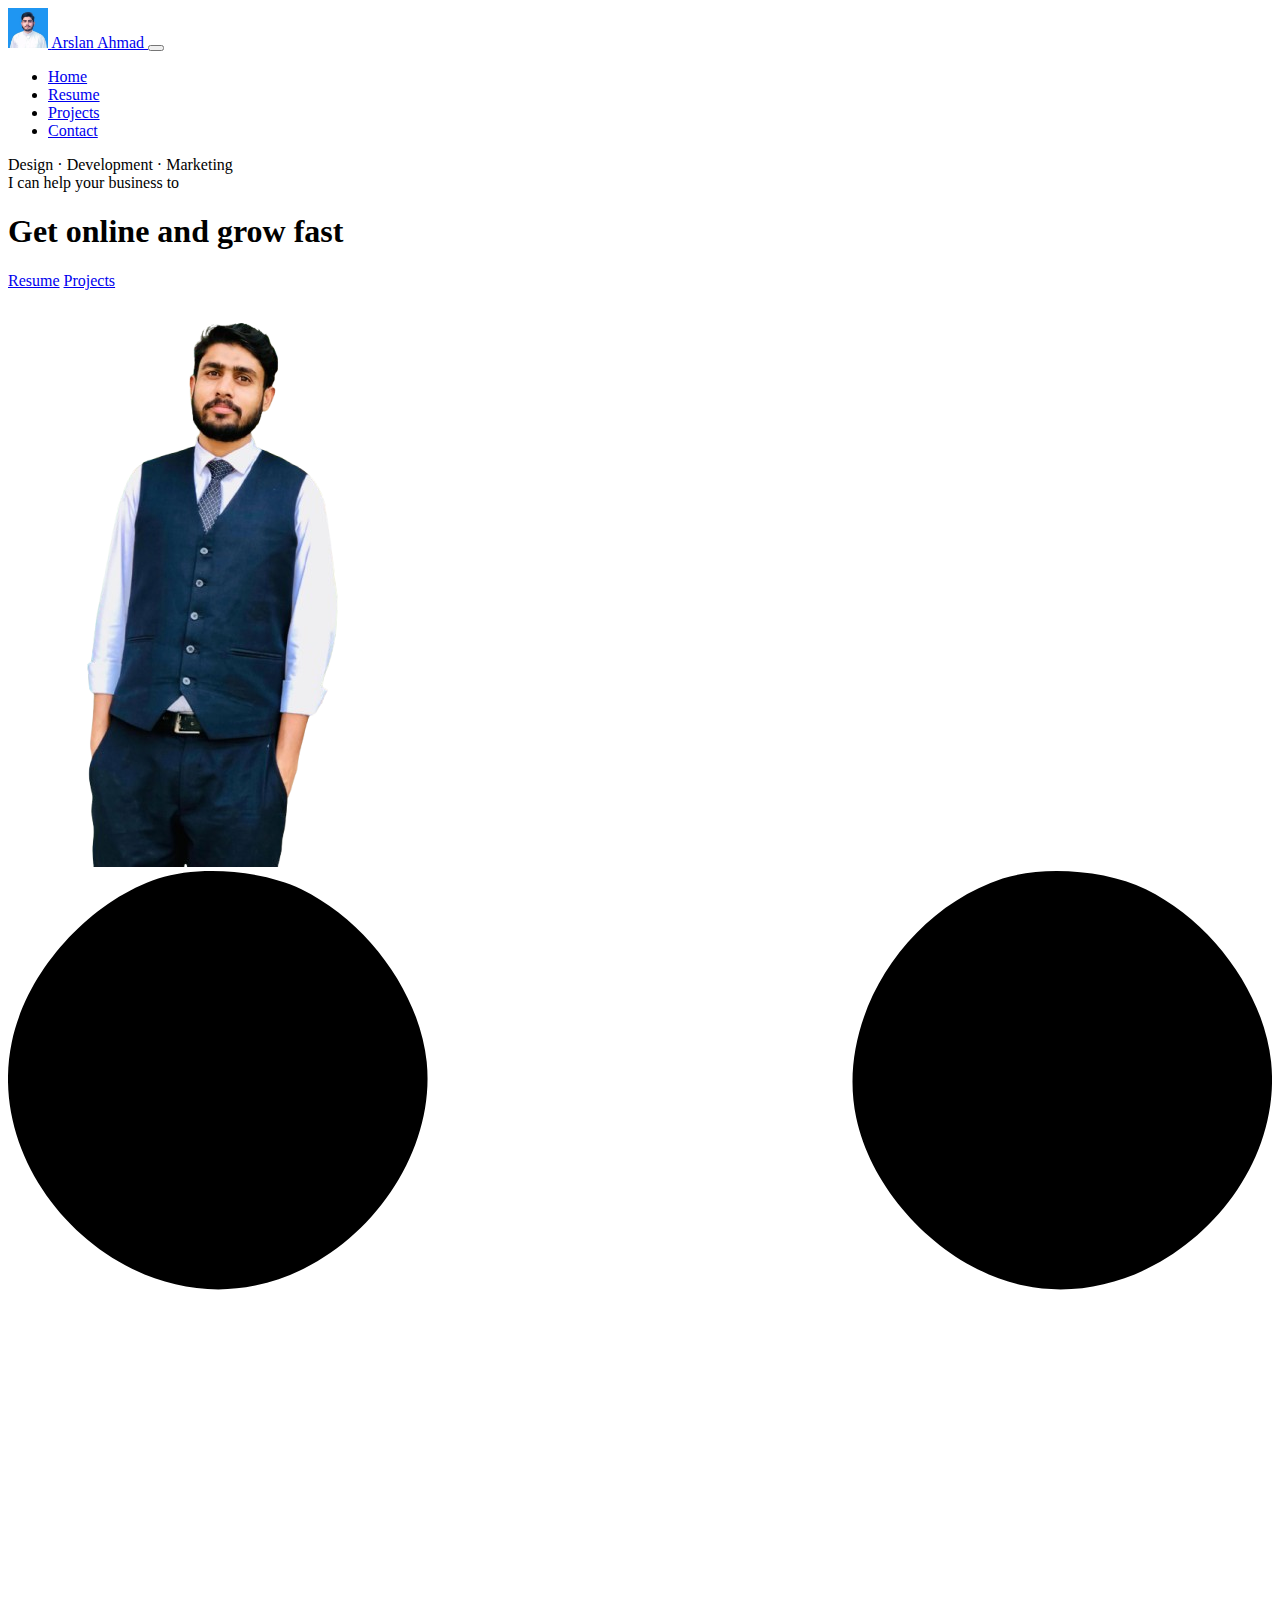
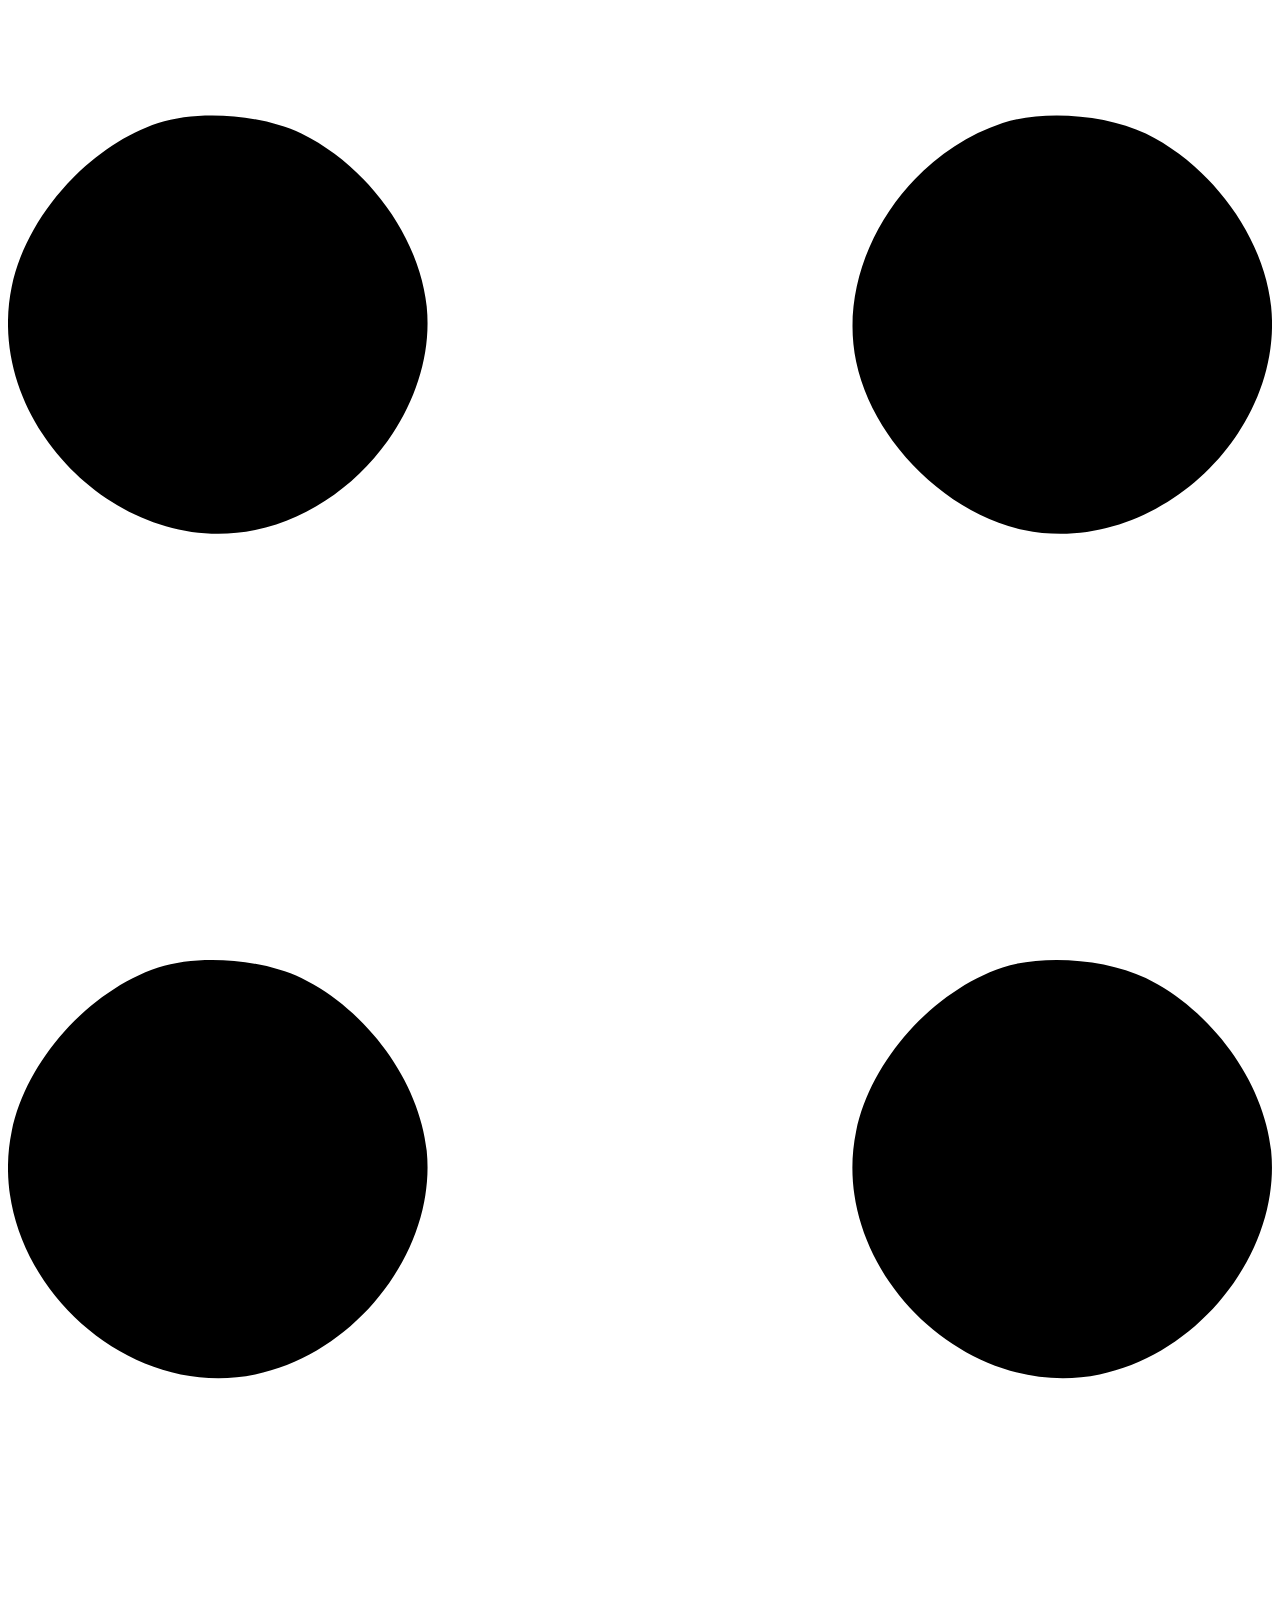
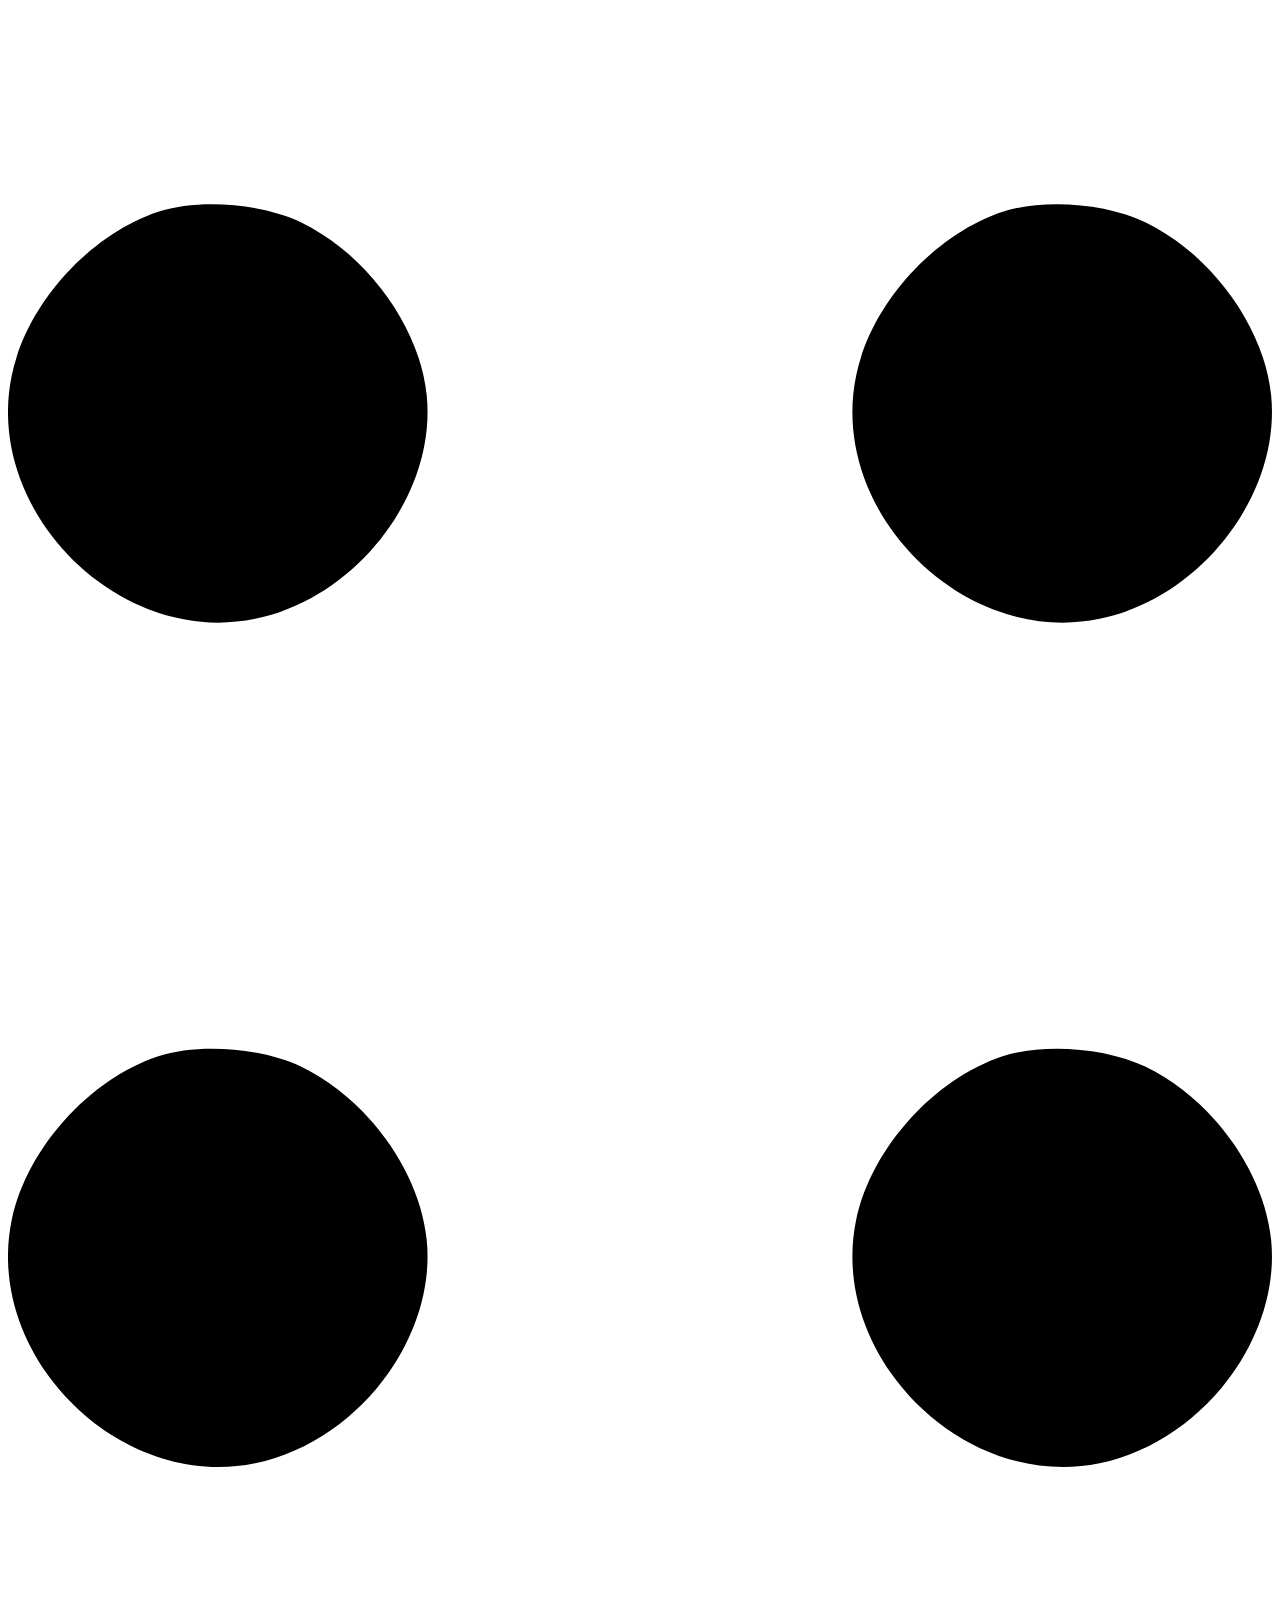
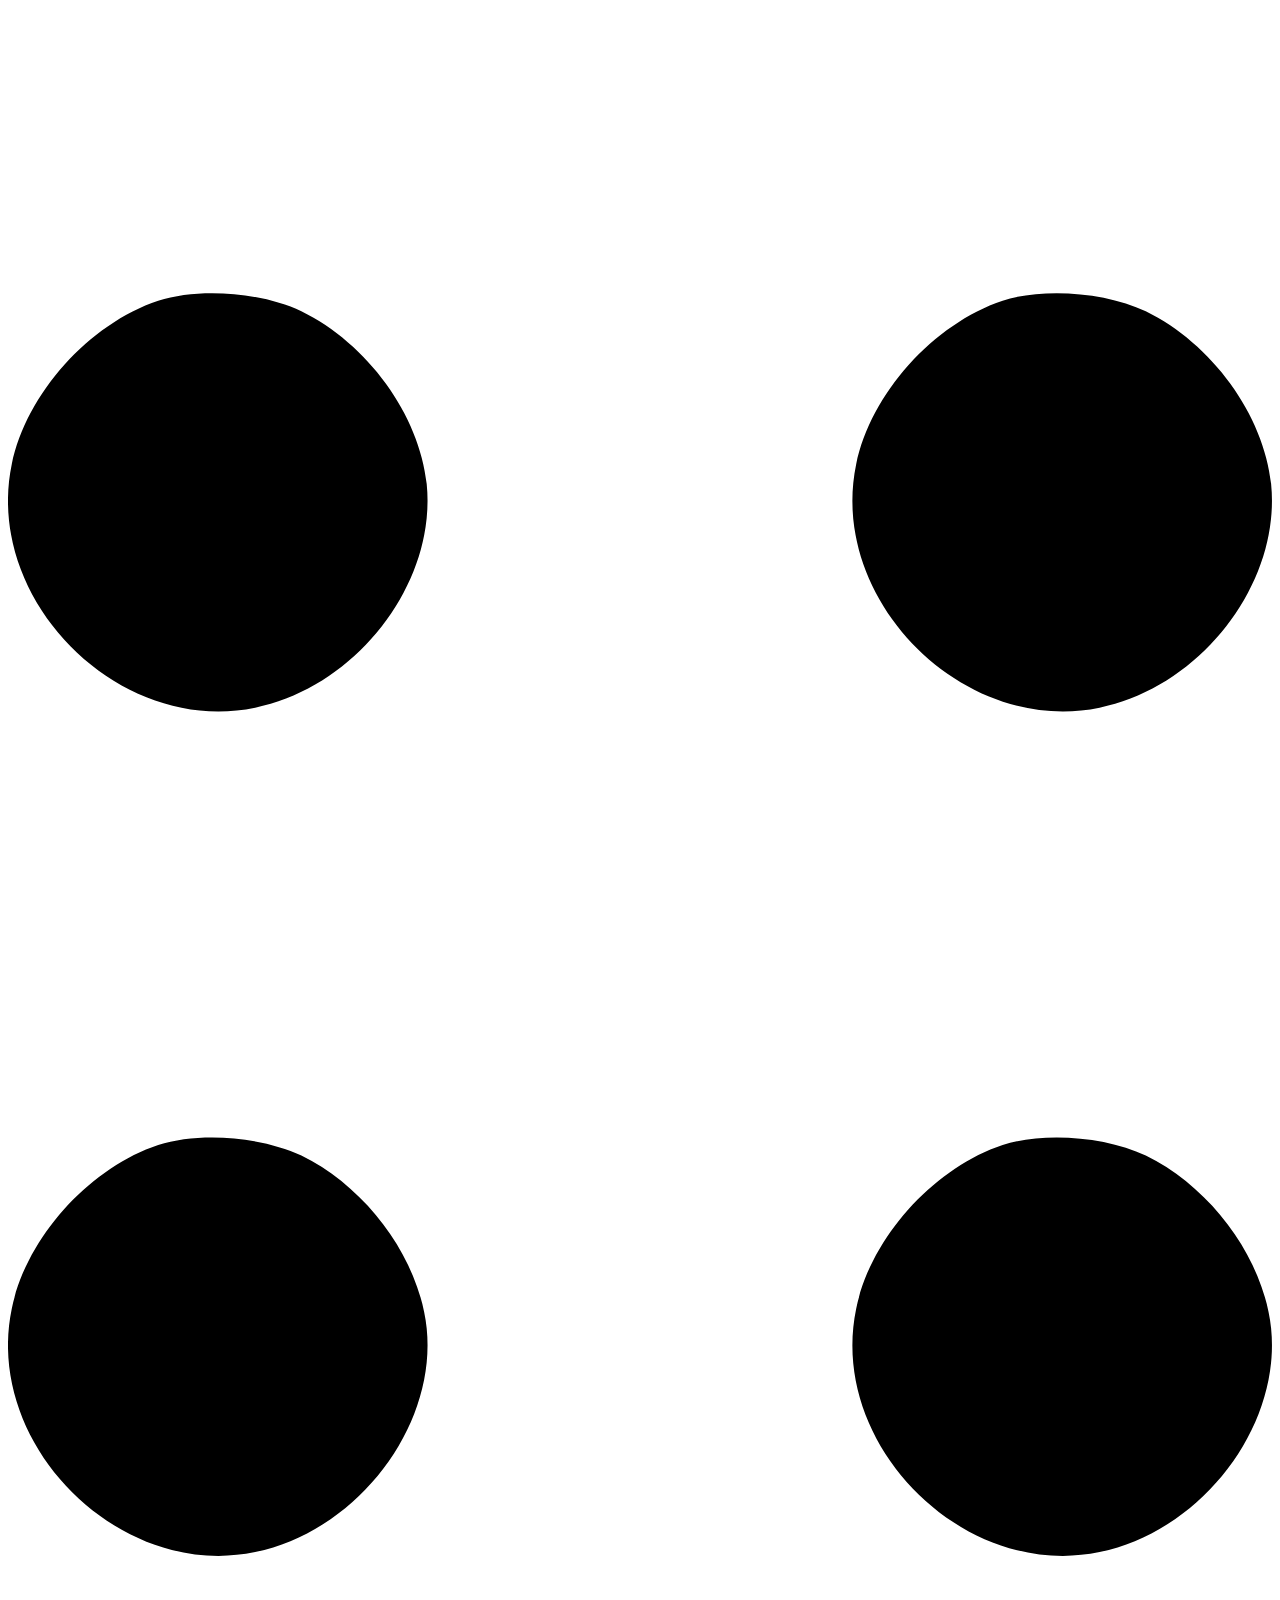
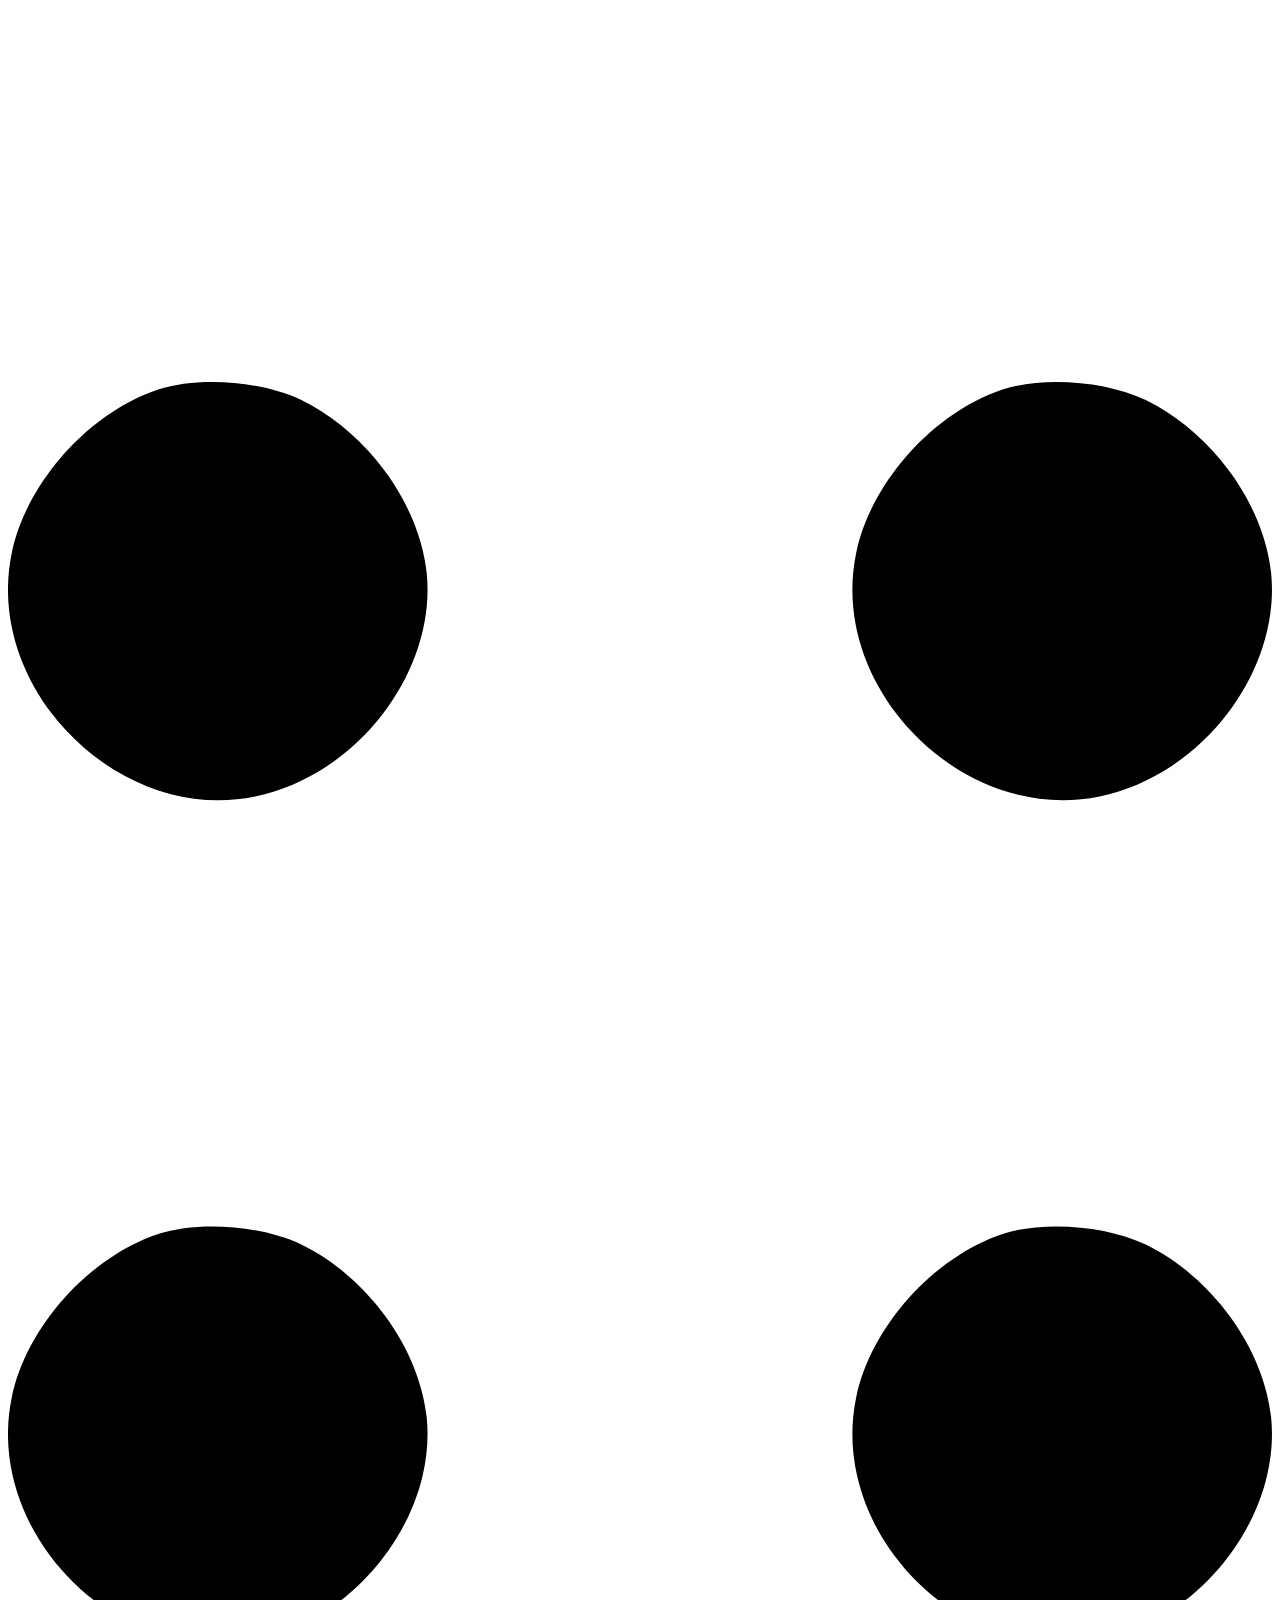
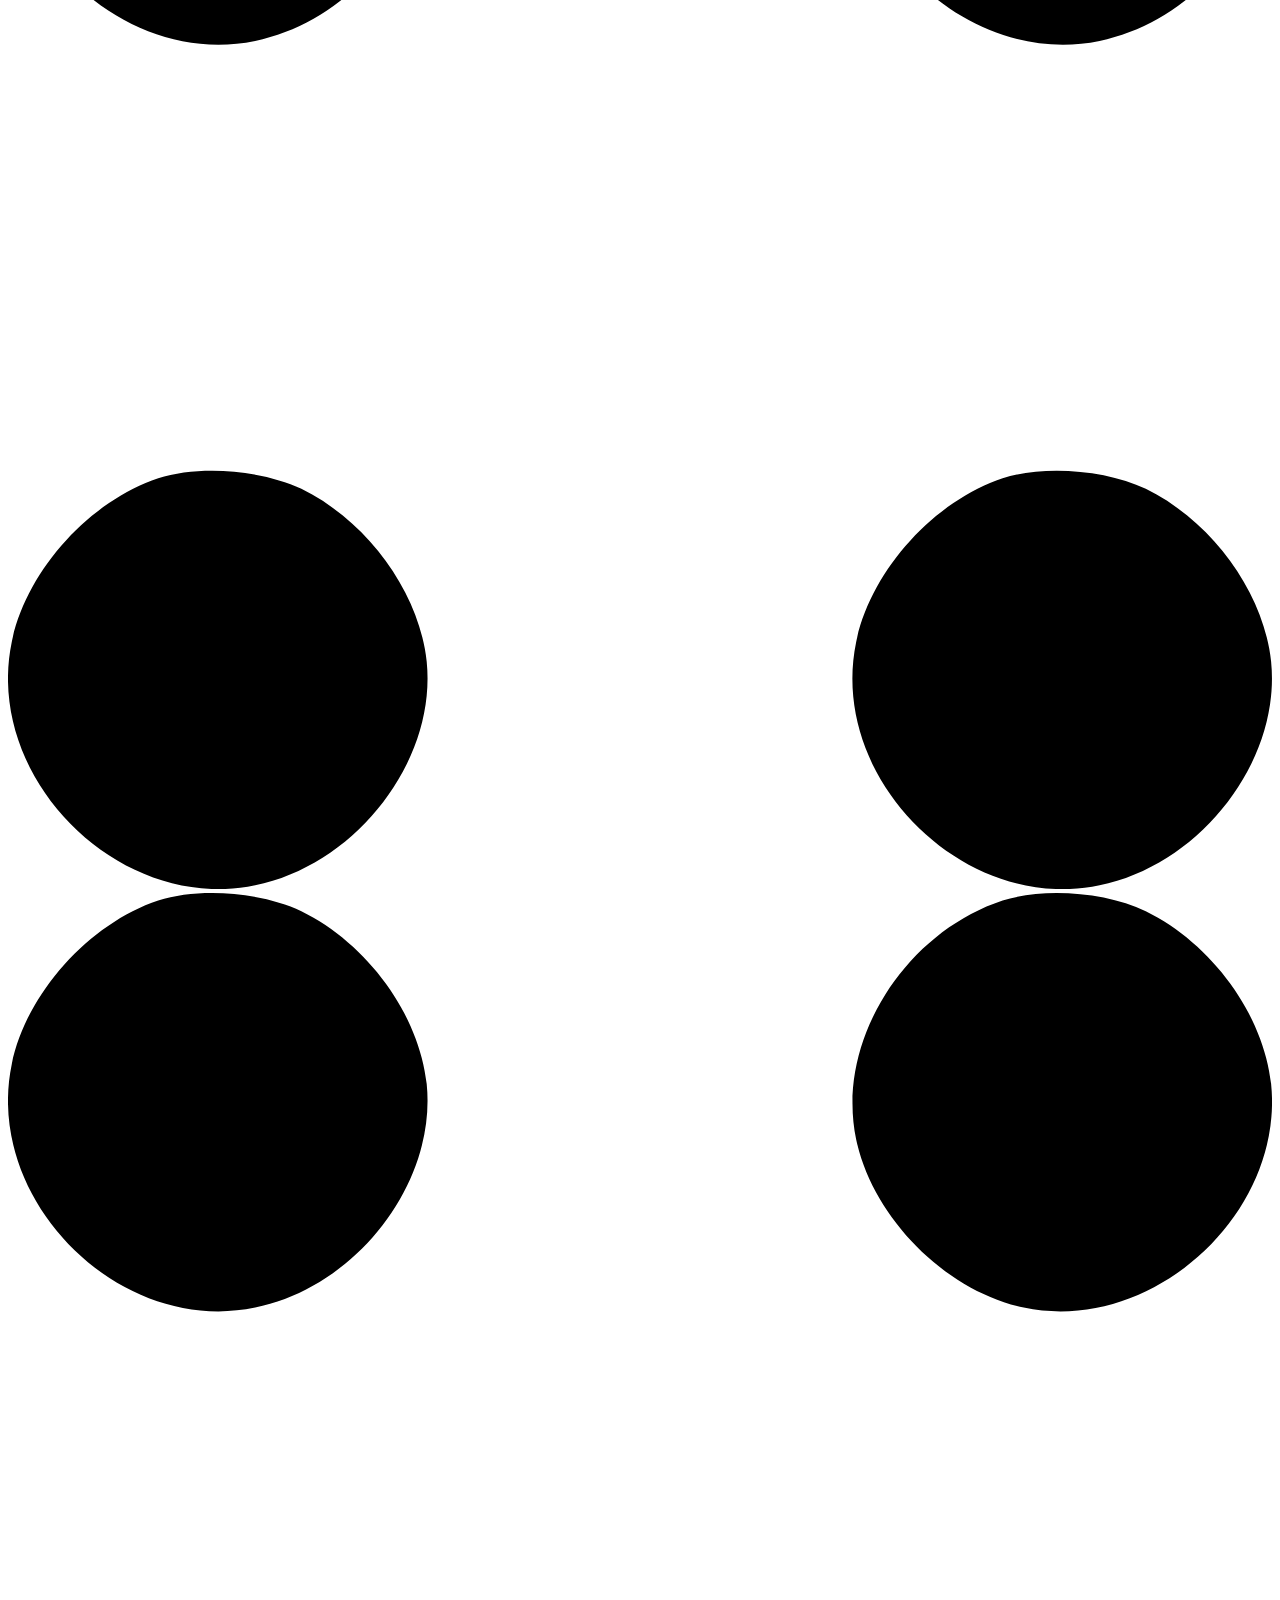
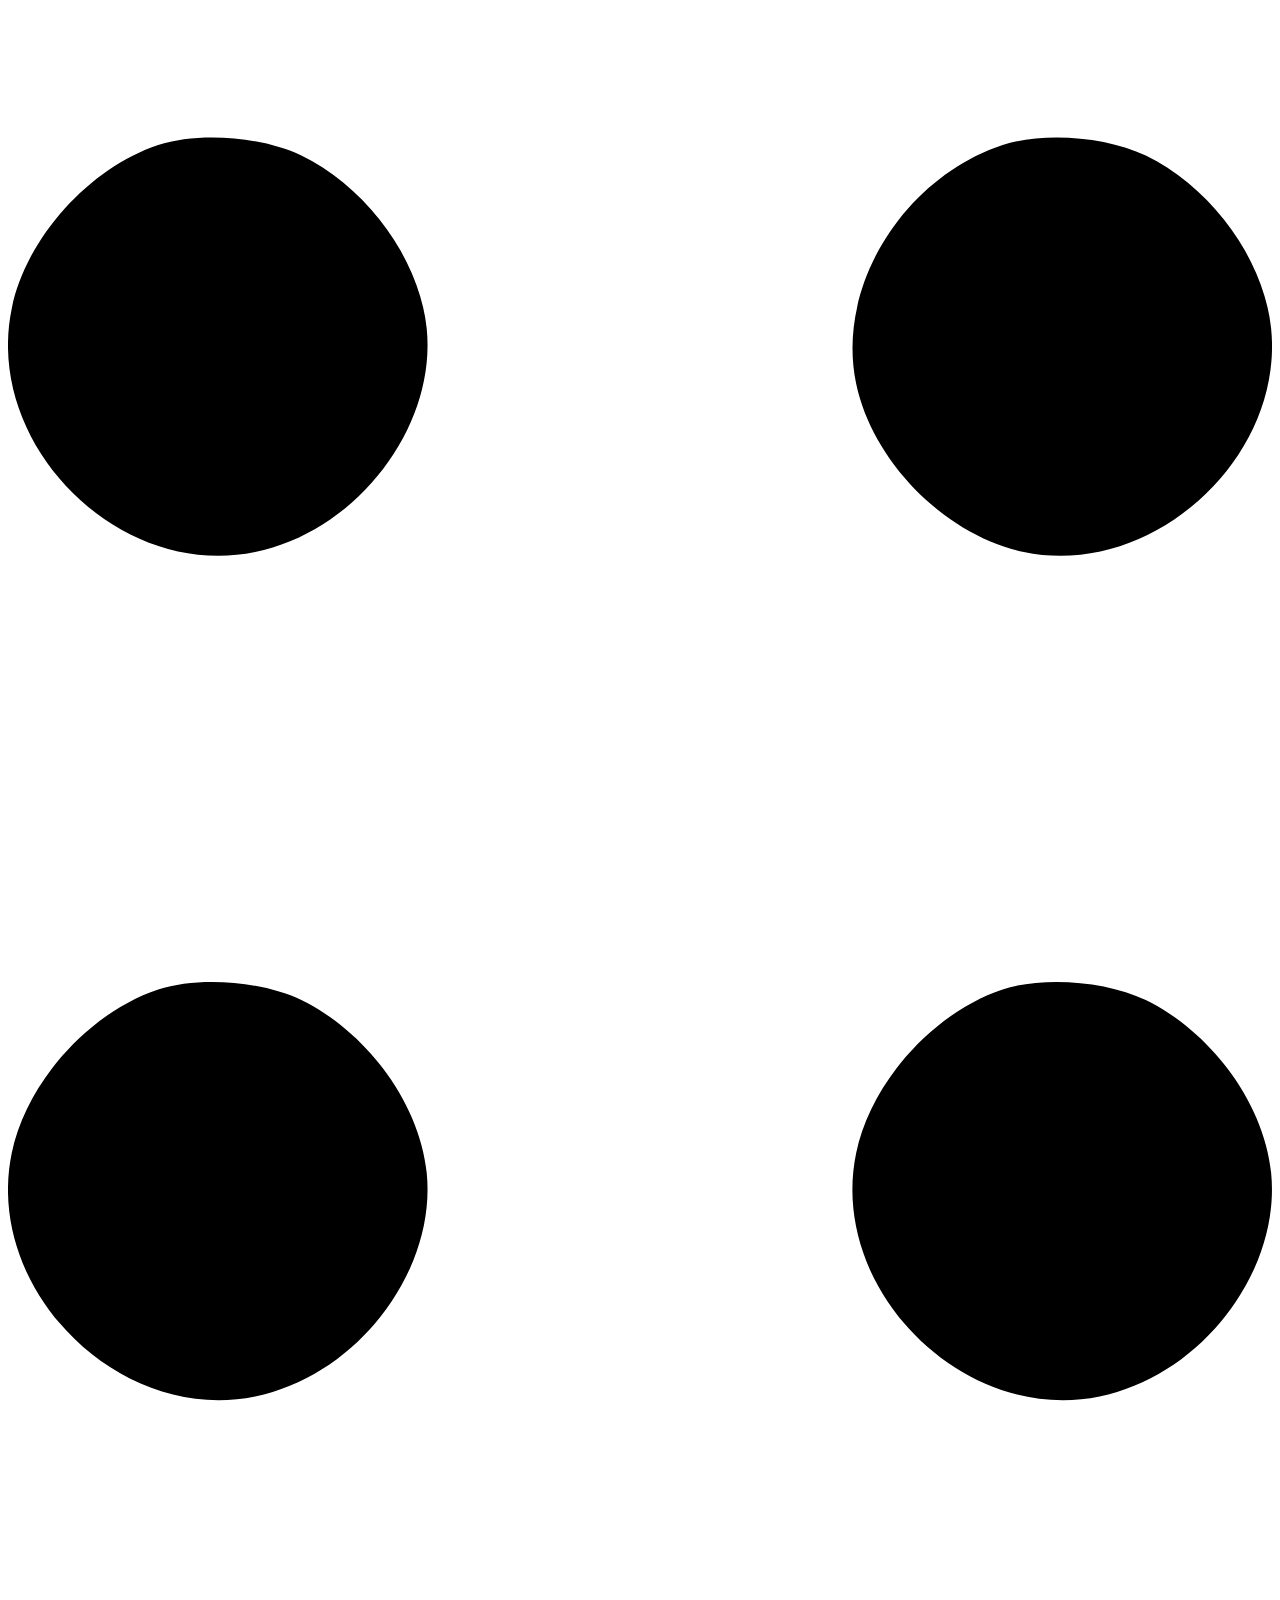
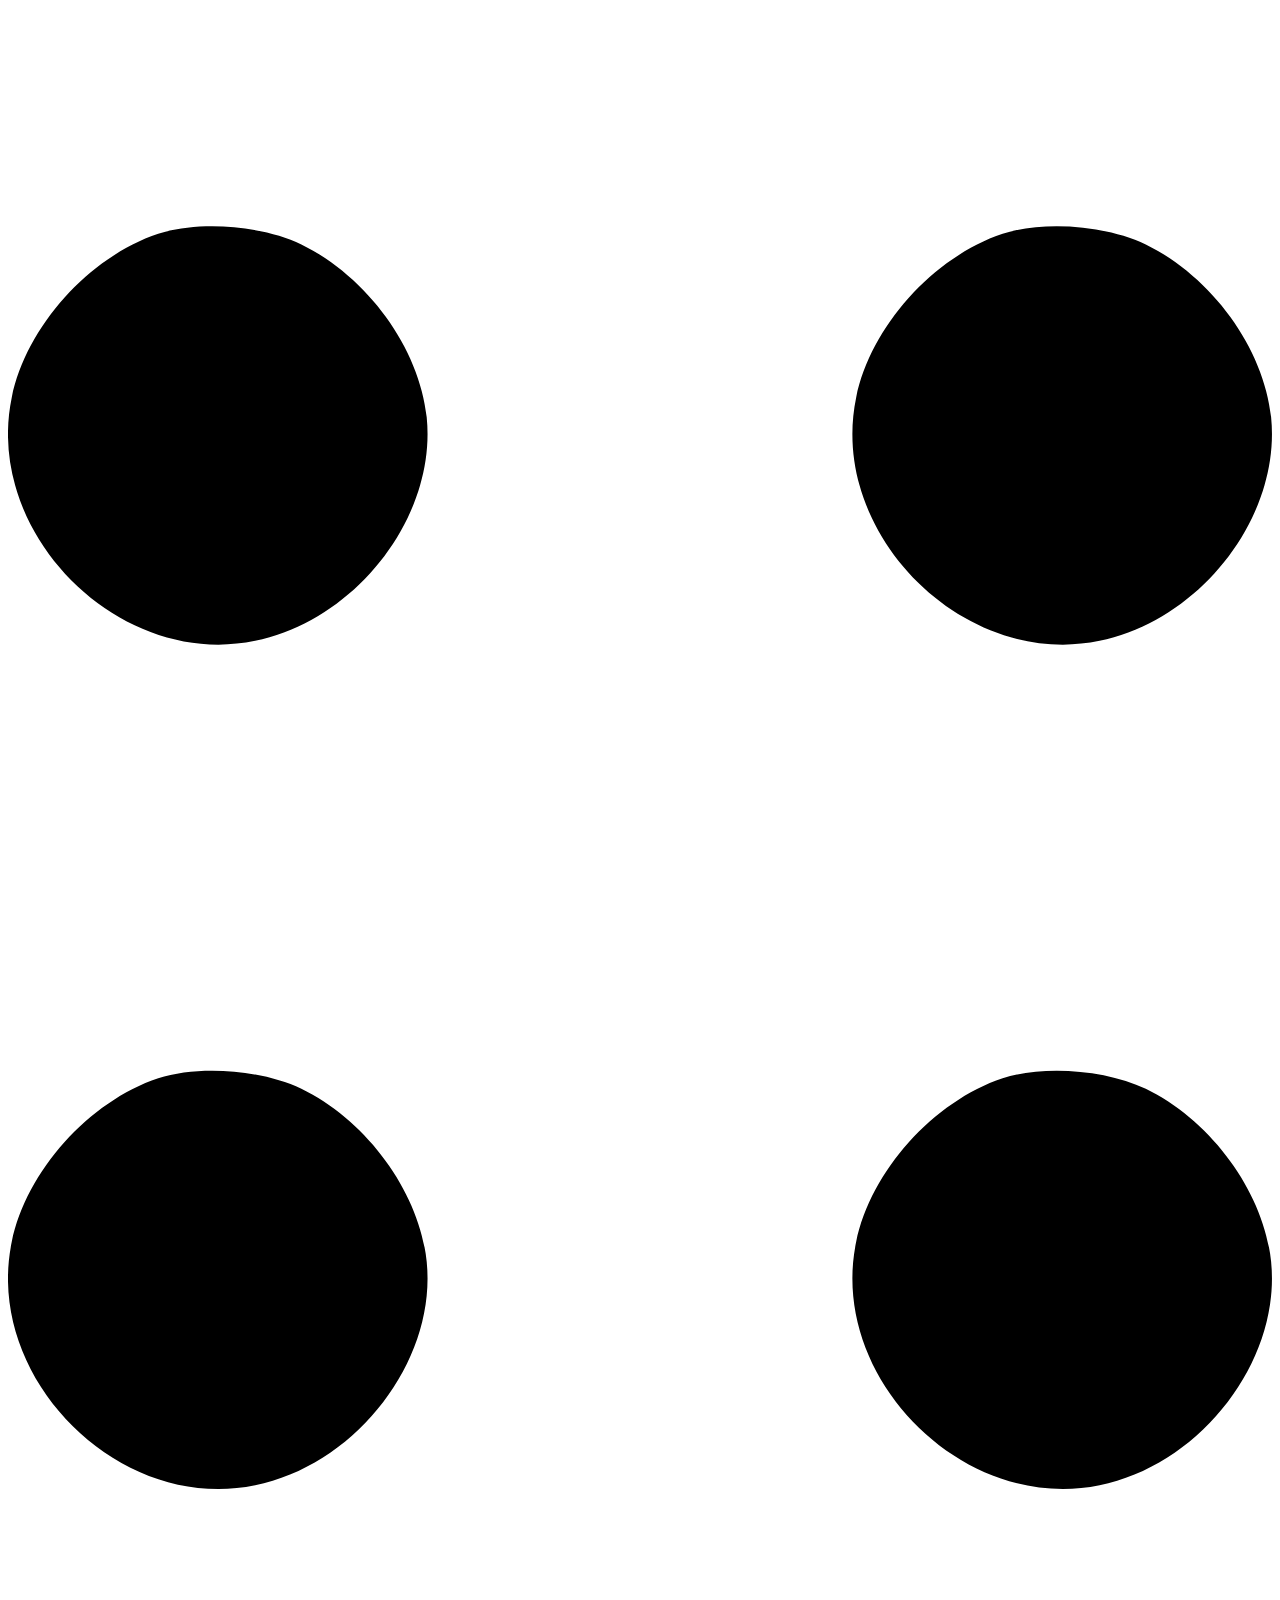
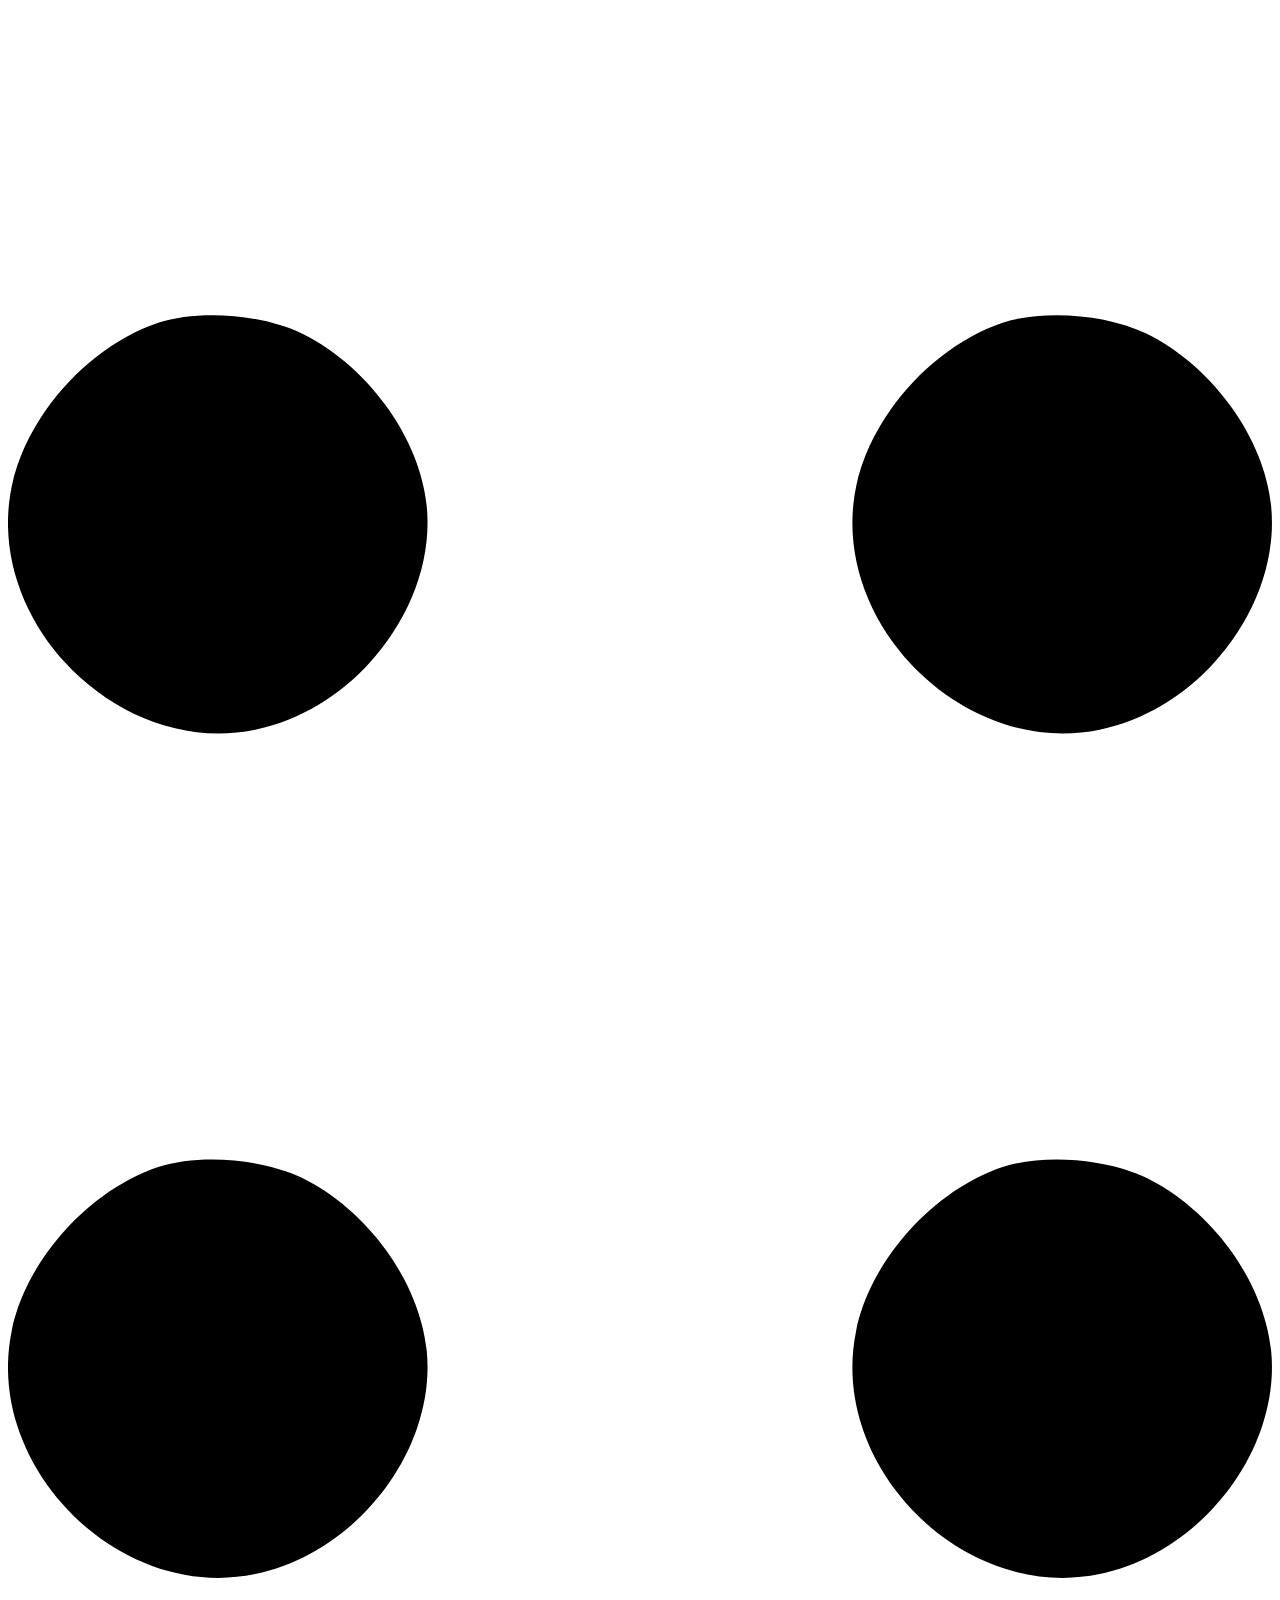
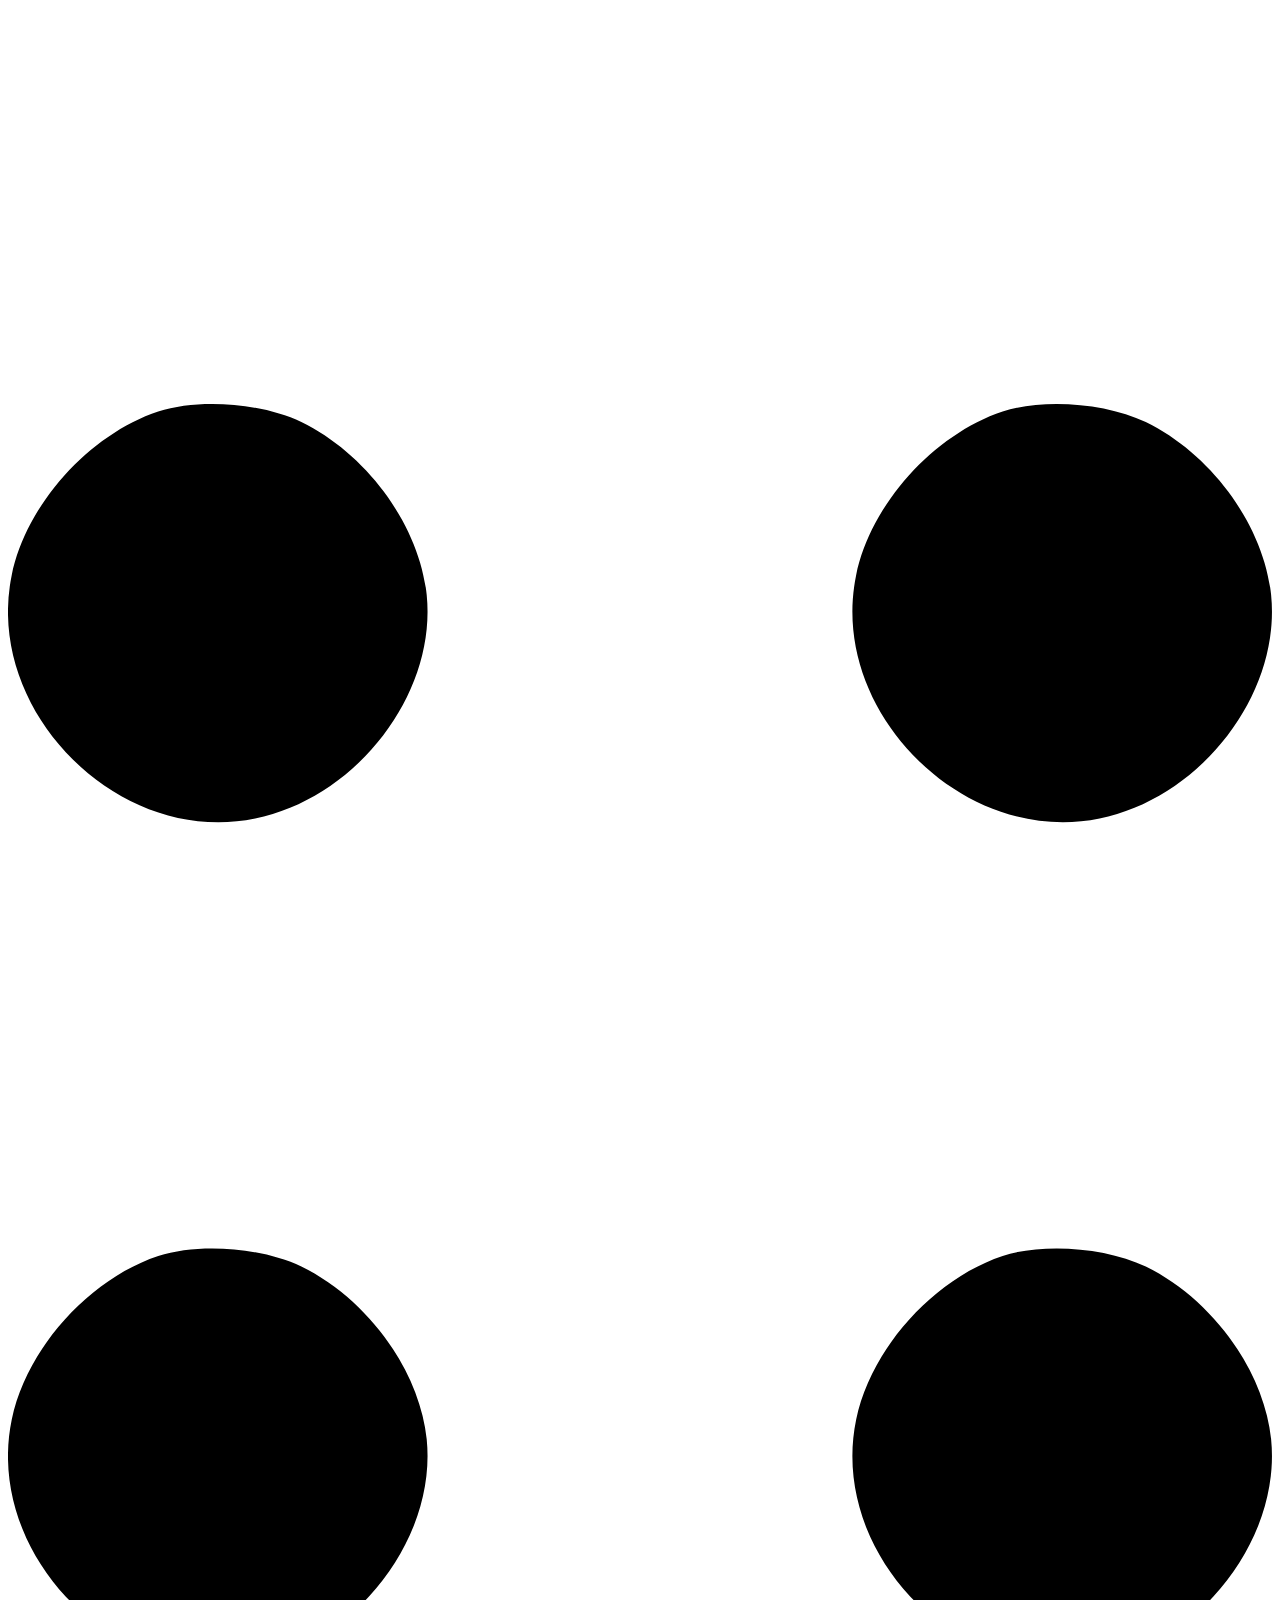
<file: index.html>
<!DOCTYPE html>
<html lang="en">

<head>
    <meta charset="utf-8" />
    <meta name="viewport" content="width=device-width, initial-scale=1, shrink-to-fit=no" />
    <meta name="description"
        content="Arslan Ahmad's professional portfolio – showcasing web development projects, live websites, and skills in HTML, CSS, JavaScript, and more." />
    <meta name="author" content="Arslan Ahmad" />
    <meta name="keywords"
        content="Arslan Ahmad, web developer, portfolio, HTML CSS projects, Pakistani developer, frontend developer, SCET, Alfalah, SIMS, Agape" />
    <title>Arslan Ahmad</title>
    <!-- Favicon-->
    <link rel="icon" type="image/x-icon" href="assets/1803671.png" />
    <!-- Custom Google font-->
    <link rel="preconnect" href="https://fonts.googleapis.com" />
    <link rel="preconnect" href="https://fonts.gstatic.com" crossorigin />
    <link
        href="https://fonts.googleapis.com/css2?family=Plus+Jakarta+Sans:wght@100;200;300;400;500;600;700;800;900&amp;display=swap"
        rel="stylesheet" />
    <!-- Bootstrap icons-->
    <link href="https://cdn.jsdelivr.net/npm/bootstrap-icons@1.8.1/font/bootstrap-icons.css" rel="stylesheet" />
    <!-- Core theme CSS (includes Bootstrap)-->
    <link href="css/styles.css" rel="stylesheet" />
</head>

<body class="d-flex flex-column h-100">
    <main class="flex-shrink-0">
        <!-- Navigation-->
        <nav class="navbar navbar-expand-lg navbar-light bg-white py-3 fixed-top shadow-sm">
            <div class="container px-5">
                <a class="navbar-brand d-flex align-items-center" href="index.html">
                    <img src="assets/pic.jpg" alt="Profile" width="40" height="40" class="rounded-circle me-2">
                    <span class="fw-bolder text-primary">Arslan Ahmad</span>
                </a>
                <button class="navbar-toggler" type="button" data-bs-toggle="collapse"
                    data-bs-target="#navbarSupportedContent" aria-controls="navbarSupportedContent"
                    aria-expanded="false" aria-label="Toggle navigation">
                    <span class="navbar-toggler-icon"></span>
                </button>
                <div class="collapse navbar-collapse" id="navbarSupportedContent">
                    <ul class="navbar-nav ms-auto mb-2 mb-lg-0 small fw-bolder">
                        <li class="nav-item"><a class="nav-link" href="index.html">Home</a></li>
                        <li class="nav-item"><a class="nav-link" href="resume.html">Resume</a></li>
                        <li class="nav-item"><a class="nav-link" href="projects.html">Projects</a></li>
                        <li class="nav-item"><a class="nav-link" href="contact.html">Contact</a></li>
                    </ul>
                </div>
            </div>

        </nav>

        <!-- Header-->
        <header class="py-6">
            <div class="container px-5 pb-5">
                <div class="row gx-5 align-items-center">
                    <div class="col-xxl-5">
                        <!-- Header text content-->
                        <div class="text-center text-xxl-start">
                            <div class="badge bg-gradient-primary-to-secondary text-white mb-4">
                                <div class="text-uppercase">Design &middot; Development &middot; Marketing</div>
                            </div>
                            <div class="fs-3 fw-light text-muted">I can help your business to</div>
                            <h1 class="display-3 fw-bolder mb-5"><span class="text-gradient d-inline">Get online and
                                    grow fast</span></h1>
                            <div
                                class="d-grid gap-3 d-sm-flex justify-content-sm-center justify-content-xxl-start mb-3">
                                <a class="btn btn-primary btn-lg px-5 py-3 me-sm-3 fs-6 fw-bolder"
                                    href="resume.html">Resume</a>
                                <a class="btn btn-outline-dark btn-lg px-5 py-3 fs-6 fw-bolder"
                                    href="projects.html">Projects</a>
                            </div>
                        </div>
                    </div>
                    <div class="col-xxl-7">
                        <!-- Header profile picture-->
                        <div class="d-flex justify-content-center mt-5 mt-xxl-0">
                            <div class="profile bg-gradient-primary-to-secondary">

                                <img class="profile-img" src="assets/1.png" alt="..." />
                                <div class="dots-1">
                                    <!-- SVG Dots-->
                                    <svg version="1.1" xmlns="http://www.w3.org/2000/svg"
                                        xmlns:xlink="http://www.w3.org/1999/xlink" x="0px" y="0px"
                                        viewBox="0 0 191.6 1215.4" style="enable-background: new 0 0 191.6 1215.4"
                                        xml:space="preserve">
                                        <g transform="translate(0.000000,1280.000000) scale(0.100000,-0.100000)">
                                            <path
                                                d="M227.7,12788.6c-105-35-200-141-222-248c-43-206,163-412,369-369c155,32,275,190,260,339c-11,105-90,213-190,262        C383.7,12801.6,289.7,12808.6,227.7,12788.6z">
                                            </path>
                                            <path
                                                d="M1507.7,12788.6c-151-50-253-216-222-362c25-119,136-230,254-255c194-41,395,142,375,339c-11,105-90,213-190,262        C1663.7,12801.6,1569.7,12808.6,1507.7,12788.6z">
                                            </path>
                                            <path
                                                d="M227.7,11508.6c-105-35-200-141-222-248c-43-206,163-412,369-369c155,32,275,190,260,339c-11,105-90,213-190,262        C383.7,11521.6,289.7,11528.6,227.7,11508.6z">
                                            </path>
                                            <path
                                                d="M1507.7,11508.6c-151-50-253-216-222-362c25-119,136-230,254-255c194-41,395,142,375,339c-11,105-90,213-190,262        C1663.7,11521.6,1569.7,11528.6,1507.7,11508.6z">
                                            </path>
                                            <path
                                                d="M227.7,10228.6c-105-35-200-141-222-248c-43-206,163-412,369-369c155,32,275,190,260,339c-11,105-90,213-190,262        C383.7,10241.6,289.7,10248.6,227.7,10228.6z">
                                            </path>
                                            <path
                                                d="M1507.7,10228.6c-105-35-200-141-222-248c-43-206,163-412,369-369c155,32,275,190,260,339c-11,105-90,213-190,262        C1663.7,10241.6,1569.7,10248.6,1507.7,10228.6z">
                                            </path>
                                            <path
                                                d="M227.7,8948.6c-105-35-200-141-222-248c-43-206,163-412,369-369c155,32,275,190,260,339c-11,105-90,213-190,262        C383.7,8961.6,289.7,8968.6,227.7,8948.6z">
                                            </path>
                                            <path
                                                d="M1507.7,8948.6c-105-35-200-141-222-248c-43-206,163-412,369-369c155,32,275,190,260,339c-11,105-90,213-190,262        C1663.7,8961.6,1569.7,8968.6,1507.7,8948.6z">
                                            </path>
                                            <path
                                                d="M227.7,7668.6c-105-35-200-141-222-248c-43-206,163-412,369-369c155,32,275,190,260,339c-11,105-90,213-190,262        C383.7,7681.6,289.7,7688.6,227.7,7668.6z">
                                            </path>
                                            <path
                                                d="M1507.7,7668.6c-105-35-200-141-222-248c-43-206,163-412,369-369c155,32,275,190,260,339c-11,105-90,213-190,262        C1663.7,7681.6,1569.7,7688.6,1507.7,7668.6z">
                                            </path>
                                            <path
                                                d="M227.7,6388.6c-105-35-200-141-222-248c-43-206,163-412,369-369c155,32,275,190,260,339c-11,105-90,213-190,262        C383.7,6401.6,289.7,6408.6,227.7,6388.6z">
                                            </path>
                                            <path
                                                d="M1507.7,6388.6c-105-35-200-141-222-248c-43-206,163-412,369-369c155,32,275,190,260,339c-11,105-90,213-190,262        C1663.7,6401.6,1569.7,6408.6,1507.7,6388.6z">
                                            </path>
                                            <path
                                                d="M227.7,5108.6c-105-35-200-141-222-248c-43-206,163-412,369-369c155,32,275,190,260,339c-11,105-90,213-190,262        C383.7,5121.6,289.7,5128.6,227.7,5108.6z">
                                            </path>
                                            <path
                                                d="M1507.7,5108.6c-105-35-200-141-222-248c-43-206,163-412,369-369c155,32,275,190,260,339c-11,105-90,213-190,262        C1663.7,5121.6,1569.7,5128.6,1507.7,5108.6z">
                                            </path>
                                            <path
                                                d="M227.7,3828.6c-105-35-200-141-222-248c-43-206,163-412,369-369c155,32,275,190,260,339c-11,105-90,213-190,262        C383.7,3841.6,289.7,3848.6,227.7,3828.6z">
                                            </path>
                                            <path
                                                d="M1507.7,3828.6c-105-35-200-141-222-248c-43-206,163-412,369-369c155,32,275,190,260,339c-11,105-90,213-190,262        C1663.7,3841.6,1569.7,3848.6,1507.7,3828.6z">
                                            </path>
                                            <path
                                                d="M227.7,2548.6c-105-35-200-141-222-248c-43-206,163-412,369-369c155,32,275,190,260,339c-11,105-90,213-190,262        C383.7,2561.6,289.7,2568.6,227.7,2548.6z">
                                            </path>
                                            <path
                                                d="M1507.7,2548.6c-105-35-200-141-222-248c-43-206,163-412,369-369c155,32,275,190,260,339c-11,105-90,213-190,262        C1663.7,2561.6,1569.7,2568.6,1507.7,2548.6z">
                                            </path>
                                            <path
                                                d="M227.7,1268.6c-105-35-200-141-222-248c-43-206,163-412,369-369c155,32,275,190,260,339c-11,105-90,213-190,262        C383.7,1281.6,289.7,1288.6,227.7,1268.6z">
                                            </path>
                                            <path
                                                d="M1507.7,1268.6c-105-35-200-141-222-248c-43-206,163-412,369-369c155,32,275,190,260,339c-11,105-90,213-190,262        C1663.7,1281.6,1569.7,1288.6,1507.7,1268.6z">
                                            </path>
                                        </g>
                                    </svg>
                                    <!-- END of SVG dots-->
                                </div>
                                <div class="dots-2">
                                    <!-- SVG Dots-->
                                    <svg version="1.1" xmlns="http://www.w3.org/2000/svg"
                                        xmlns:xlink="http://www.w3.org/1999/xlink" x="0px" y="0px"
                                        viewBox="0 0 191.6 1215.4" style="enable-background: new 0 0 191.6 1215.4"
                                        xml:space="preserve">
                                        <g transform="translate(0.000000,1280.000000) scale(0.100000,-0.100000)">
                                            <path
                                                d="M227.7,12788.6c-105-35-200-141-222-248c-43-206,163-412,369-369c155,32,275,190,260,339c-11,105-90,213-190,262        C383.7,12801.6,289.7,12808.6,227.7,12788.6z">
                                            </path>
                                            <path
                                                d="M1507.7,12788.6c-151-50-253-216-222-362c25-119,136-230,254-255c194-41,395,142,375,339c-11,105-90,213-190,262        C1663.7,12801.6,1569.7,12808.6,1507.7,12788.6z">
                                            </path>
                                            <path
                                                d="M227.7,11508.6c-105-35-200-141-222-248c-43-206,163-412,369-369c155,32,275,190,260,339c-11,105-90,213-190,262        C383.7,11521.6,289.7,11528.6,227.7,11508.6z">
                                            </path>
                                            <path
                                                d="M1507.7,11508.6c-151-50-253-216-222-362c25-119,136-230,254-255c194-41,395,142,375,339c-11,105-90,213-190,262        C1663.7,11521.6,1569.7,11528.6,1507.7,11508.6z">
                                            </path>
                                            <path
                                                d="M227.7,10228.6c-105-35-200-141-222-248c-43-206,163-412,369-369c155,32,275,190,260,339c-11,105-90,213-190,262        C383.7,10241.6,289.7,10248.6,227.7,10228.6z">
                                            </path>
                                            <path
                                                d="M1507.7,10228.6c-105-35-200-141-222-248c-43-206,163-412,369-369c155,32,275,190,260,339c-11,105-90,213-190,262        C1663.7,10241.6,1569.7,10248.6,1507.7,10228.6z">
                                            </path>
                                            <path
                                                d="M227.7,8948.6c-105-35-200-141-222-248c-43-206,163-412,369-369c155,32,275,190,260,339c-11,105-90,213-190,262        C383.7,8961.6,289.7,8968.6,227.7,8948.6z">
                                            </path>
                                            <path
                                                d="M1507.7,8948.6c-105-35-200-141-222-248c-43-206,163-412,369-369c155,32,275,190,260,339c-11,105-90,213-190,262        C1663.7,8961.6,1569.7,8968.6,1507.7,8948.6z">
                                            </path>
                                            <path
                                                d="M227.7,7668.6c-105-35-200-141-222-248c-43-206,163-412,369-369c155,32,275,190,260,339c-11,105-90,213-190,262        C383.7,7681.6,289.7,7688.6,227.7,7668.6z">
                                            </path>
                                            <path
                                                d="M1507.7,7668.6c-105-35-200-141-222-248c-43-206,163-412,369-369c155,32,275,190,260,339c-11,105-90,213-190,262        C1663.7,7681.6,1569.7,7688.6,1507.7,7668.6z">
                                            </path>
                                            <path
                                                d="M227.7,6388.6c-105-35-200-141-222-248c-43-206,163-412,369-369c155,32,275,190,260,339c-11,105-90,213-190,262        C383.7,6401.6,289.7,6408.6,227.7,6388.6z">
                                            </path>
                                            <path
                                                d="M1507.7,6388.6c-105-35-200-141-222-248c-43-206,163-412,369-369c155,32,275,190,260,339c-11,105-90,213-190,262        C1663.7,6401.6,1569.7,6408.6,1507.7,6388.6z">
                                            </path>
                                            <path
                                                d="M227.7,5108.6c-105-35-200-141-222-248c-43-206,163-412,369-369c155,32,275,190,260,339c-11,105-90,213-190,262        C383.7,5121.6,289.7,5128.6,227.7,5108.6z">
                                            </path>
                                            <path
                                                d="M1507.7,5108.6c-105-35-200-141-222-248c-43-206,163-412,369-369c155,32,275,190,260,339c-11,105-90,213-190,262        C1663.7,5121.6,1569.7,5128.6,1507.7,5108.6z">
                                            </path>
                                            <path
                                                d="M227.7,3828.6c-105-35-200-141-222-248c-43-206,163-412,369-369c155,32,275,190,260,339c-11,105-90,213-190,262        C383.7,3841.6,289.7,3848.6,227.7,3828.6z">
                                            </path>
                                            <path
                                                d="M1507.7,3828.6c-105-35-200-141-222-248c-43-206,163-412,369-369c155,32,275,190,260,339c-11,105-90,213-190,262        C1663.7,3841.6,1569.7,3848.6,1507.7,3828.6z">
                                            </path>
                                            <path
                                                d="M227.7,2548.6c-105-35-200-141-222-248c-43-206,163-412,369-369c155,32,275,190,260,339c-11,105-90,213-190,262        C383.7,2561.6,289.7,2568.6,227.7,2548.6z">
                                            </path>
                                            <path
                                                d="M1507.7,2548.6c-105-35-200-141-222-248c-43-206,163-412,369-369c155,32,275,190,260,339c-11,105-90,213-190,262        C1663.7,2561.6,1569.7,2568.6,1507.7,2548.6z">
                                            </path>
                                            <path
                                                d="M227.7,1268.6c-105-35-200-141-222-248c-43-206,163-412,369-369c155,32,275,190,260,339c-11,105-90,213-190,262        C383.7,1281.6,289.7,1288.6,227.7,1268.6z">
                                            </path>
                                            <path
                                                d="M1507.7,1268.6c-105-35-200-141-222-248c-43-206,163-412,369-369c155,32,275,190,260,339c-11,105-90,213-190,262        C1663.7,1281.6,1569.7,1288.6,1507.7,1268.6z">
                                            </path>
                                        </g>
                                    </svg>
                                    <!-- END of SVG dots-->
                                </div>
                                <div class="dots-3">
                                    <!-- SVG Dots-->
                                    <svg version="1.1" xmlns="http://www.w3.org/2000/svg"
                                        xmlns:xlink="http://www.w3.org/1999/xlink" x="0px" y="0px"
                                        viewBox="0 0 191.6 1215.4" style="enable-background: new 0 0 191.6 1215.4"
                                        xml:space="preserve">
                                        <g transform="translate(0.000000,1280.000000) scale(0.100000,-0.100000)">
                                            <path
                                                d="M227.7,12788.6c-105-35-200-141-222-248c-43-206,163-412,369-369c155,32,275,190,260,339c-11,105-90,213-190,262        C383.7,12801.6,289.7,12808.6,227.7,12788.6z">
                                            </path>
                                            <path
                                                d="M1507.7,12788.6c-151-50-253-216-222-362c25-119,136-230,254-255c194-41,395,142,375,339c-11,105-90,213-190,262        C1663.7,12801.6,1569.7,12808.6,1507.7,12788.6z">
                                            </path>
                                            <path
                                                d="M227.7,11508.6c-105-35-200-141-222-248c-43-206,163-412,369-369c155,32,275,190,260,339c-11,105-90,213-190,262        C383.7,11521.6,289.7,11528.6,227.7,11508.6z">
                                            </path>
                                            <path
                                                d="M1507.7,11508.6c-151-50-253-216-222-362c25-119,136-230,254-255c194-41,395,142,375,339c-11,105-90,213-190,262        C1663.7,11521.6,1569.7,11528.6,1507.7,11508.6z">
                                            </path>
                                            <path
                                                d="M227.7,10228.6c-105-35-200-141-222-248c-43-206,163-412,369-369c155,32,275,190,260,339c-11,105-90,213-190,262        C383.7,10241.6,289.7,10248.6,227.7,10228.6z">
                                            </path>
                                            <path
                                                d="M1507.7,10228.6c-105-35-200-141-222-248c-43-206,163-412,369-369c155,32,275,190,260,339c-11,105-90,213-190,262        C1663.7,10241.6,1569.7,10248.6,1507.7,10228.6z">
                                            </path>
                                            <path
                                                d="M227.7,8948.6c-105-35-200-141-222-248c-43-206,163-412,369-369c155,32,275,190,260,339c-11,105-90,213-190,262        C383.7,8961.6,289.7,8968.6,227.7,8948.6z">
                                            </path>
                                            <path
                                                d="M1507.7,8948.6c-105-35-200-141-222-248c-43-206,163-412,369-369c155,32,275,190,260,339c-11,105-90,213-190,262        C1663.7,8961.6,1569.7,8968.6,1507.7,8948.6z">
                                            </path>
                                            <path
                                                d="M227.7,7668.6c-105-35-200-141-222-248c-43-206,163-412,369-369c155,32,275,190,260,339c-11,105-90,213-190,262        C383.7,7681.6,289.7,7688.6,227.7,7668.6z">
                                            </path>
                                            <path
                                                d="M1507.7,7668.6c-105-35-200-141-222-248c-43-206,163-412,369-369c155,32,275,190,260,339c-11,105-90,213-190,262        C1663.7,7681.6,1569.7,7688.6,1507.7,7668.6z">
                                            </path>
                                            <path
                                                d="M227.7,6388.6c-105-35-200-141-222-248c-43-206,163-412,369-369c155,32,275,190,260,339c-11,105-90,213-190,262        C383.7,6401.6,289.7,6408.6,227.7,6388.6z">
                                            </path>
                                            <path
                                                d="M1507.7,6388.6c-105-35-200-141-222-248c-43-206,163-412,369-369c155,32,275,190,260,339c-11,105-90,213-190,262        C1663.7,6401.6,1569.7,6408.6,1507.7,6388.6z">
                                            </path>
                                            <path
                                                d="M227.7,5108.6c-105-35-200-141-222-248c-43-206,163-412,369-369c155,32,275,190,260,339c-11,105-90,213-190,262        C383.7,5121.6,289.7,5128.6,227.7,5108.6z">
                                            </path>
                                            <path
                                                d="M1507.7,5108.6c-105-35-200-141-222-248c-43-206,163-412,369-369c155,32,275,190,260,339c-11,105-90,213-190,262        C1663.7,5121.6,1569.7,5128.6,1507.7,5108.6z">
                                            </path>
                                            <path
                                                d="M227.7,3828.6c-105-35-200-141-222-248c-43-206,163-412,369-369c155,32,275,190,260,339c-11,105-90,213-190,262        C383.7,3841.6,289.7,3848.6,227.7,3828.6z">
                                            </path>
                                            <path
                                                d="M1507.7,3828.6c-105-35-200-141-222-248c-43-206,163-412,369-369c155,32,275,190,260,339c-11,105-90,213-190,262        C1663.7,3841.6,1569.7,3848.6,1507.7,3828.6z">
                                            </path>
                                            <path
                                                d="M227.7,2548.6c-105-35-200-141-222-248c-43-206,163-412,369-369c155,32,275,190,260,339c-11,105-90,213-190,262        C383.7,2561.6,289.7,2568.6,227.7,2548.6z">
                                            </path>
                                            <path
                                                d="M1507.7,2548.6c-105-35-200-141-222-248c-43-206,163-412,369-369c155,32,275,190,260,339c-11,105-90,213-190,262        C1663.7,2561.6,1569.7,2568.6,1507.7,2548.6z">
                                            </path>
                                            <path
                                                d="M227.7,1268.6c-105-35-200-141-222-248c-43-206,163-412,369-369c155,32,275,190,260,339c-11,105-90,213-190,262        C383.7,1281.6,289.7,1288.6,227.7,1268.6z">
                                            </path>
                                            <path
                                                d="M1507.7,1268.6c-105-35-200-141-222-248c-43-206,163-412,369-369c155,32,275,190,260,339c-11,105-90,213-190,262        C1663.7,1281.6,1569.7,1288.6,1507.7,1268.6z">
                                            </path>
                                        </g>
                                    </svg>
                                    <!-- END of SVG dots-->
                                </div>
                                <div class="dots-4">
                                    <!-- SVG Dots-->
                                    <svg version="1.1" xmlns="http://www.w3.org/2000/svg"
                                        xmlns:xlink="http://www.w3.org/1999/xlink" x="0px" y="0px"
                                        viewBox="0 0 191.6 1215.4" style="enable-background: new 0 0 191.6 1215.4"
                                        xml:space="preserve">
                                        <g transform="translate(0.000000,1280.000000) scale(0.100000,-0.100000)">
                                            <path
                                                d="M227.7,12788.6c-105-35-200-141-222-248c-43-206,163-412,369-369c155,32,275,190,260,339c-11,105-90,213-190,262        C383.7,12801.6,289.7,12808.6,227.7,12788.6z">
                                            </path>
                                            <path
                                                d="M1507.7,12788.6c-151-50-253-216-222-362c25-119,136-230,254-255c194-41,395,142,375,339c-11,105-90,213-190,262        C1663.7,12801.6,1569.7,12808.6,1507.7,12788.6z">
                                            </path>
                                            <path
                                                d="M227.7,11508.6c-105-35-200-141-222-248c-43-206,163-412,369-369c155,32,275,190,260,339c-11,105-90,213-190,262        C383.7,11521.6,289.7,11528.6,227.7,11508.6z">
                                            </path>
                                            <path
                                                d="M1507.7,11508.6c-151-50-253-216-222-362c25-119,136-230,254-255c194-41,395,142,375,339c-11,105-90,213-190,262        C1663.7,11521.6,1569.7,11528.6,1507.7,11508.6z">
                                            </path>
                                            <path
                                                d="M227.7,10228.6c-105-35-200-141-222-248c-43-206,163-412,369-369c155,32,275,190,260,339c-11,105-90,213-190,262        C383.7,10241.6,289.7,10248.6,227.7,10228.6z">
                                            </path>
                                            <path
                                                d="M1507.7,10228.6c-105-35-200-141-222-248c-43-206,163-412,369-369c155,32,275,190,260,339c-11,105-90,213-190,262        C1663.7,10241.6,1569.7,10248.6,1507.7,10228.6z">
                                            </path>
                                            <path
                                                d="M227.7,8948.6c-105-35-200-141-222-248c-43-206,163-412,369-369c155,32,275,190,260,339c-11,105-90,213-190,262        C383.7,8961.6,289.7,8968.6,227.7,8948.6z">
                                            </path>
                                            <path
                                                d="M1507.7,8948.6c-105-35-200-141-222-248c-43-206,163-412,369-369c155,32,275,190,260,339c-11,105-90,213-190,262        C1663.7,8961.6,1569.7,8968.6,1507.7,8948.6z">
                                            </path>
                                            <path
                                                d="M227.7,7668.6c-105-35-200-141-222-248c-43-206,163-412,369-369c155,32,275,190,260,339c-11,105-90,213-190,262        C383.7,7681.6,289.7,7688.6,227.7,7668.6z">
                                            </path>
                                            <path
                                                d="M1507.7,7668.6c-105-35-200-141-222-248c-43-206,163-412,369-369c155,32,275,190,260,339c-11,105-90,213-190,262        C1663.7,7681.6,1569.7,7688.6,1507.7,7668.6z">
                                            </path>
                                            <path
                                                d="M227.7,6388.6c-105-35-200-141-222-248c-43-206,163-412,369-369c155,32,275,190,260,339c-11,105-90,213-190,262        C383.7,6401.6,289.7,6408.6,227.7,6388.6z">
                                            </path>
                                            <path
                                                d="M1507.7,6388.6c-105-35-200-141-222-248c-43-206,163-412,369-369c155,32,275,190,260,339c-11,105-90,213-190,262        C1663.7,6401.6,1569.7,6408.6,1507.7,6388.6z">
                                            </path>
                                            <path
                                                d="M227.7,5108.6c-105-35-200-141-222-248c-43-206,163-412,369-369c155,32,275,190,260,339c-11,105-90,213-190,262        C383.7,5121.6,289.7,5128.6,227.7,5108.6z">
                                            </path>
                                            <path
                                                d="M1507.7,5108.6c-105-35-200-141-222-248c-43-206,163-412,369-369c155,32,275,190,260,339c-11,105-90,213-190,262        C1663.7,5121.6,1569.7,5128.6,1507.7,5108.6z">
                                            </path>
                                            <path
                                                d="M227.7,3828.6c-105-35-200-141-222-248c-43-206,163-412,369-369c155,32,275,190,260,339c-11,105-90,213-190,262        C383.7,3841.6,289.7,3848.6,227.7,3828.6z">
                                            </path>
                                            <path
                                                d="M1507.7,3828.6c-105-35-200-141-222-248c-43-206,163-412,369-369c155,32,275,190,260,339c-11,105-90,213-190,262        C1663.7,3841.6,1569.7,3848.6,1507.7,3828.6z">
                                            </path>
                                            <path
                                                d="M227.7,2548.6c-105-35-200-141-222-248c-43-206,163-412,369-369c155,32,275,190,260,339c-11,105-90,213-190,262        C383.7,2561.6,289.7,2568.6,227.7,2548.6z">
                                            </path>
                                            <path
                                                d="M1507.7,2548.6c-105-35-200-141-222-248c-43-206,163-412,369-369c155,32,275,190,260,339c-11,105-90,213-190,262        C1663.7,2561.6,1569.7,2568.6,1507.7,2548.6z">
                                            </path>
                                            <path
                                                d="M227.7,1268.6c-105-35-200-141-222-248c-43-206,163-412,369-369c155,32,275,190,260,339c-11,105-90,213-190,262        C383.7,1281.6,289.7,1288.6,227.7,1268.6z">
                                            </path>
                                            <path
                                                d="M1507.7,1268.6c-105-35-200-141-222-248c-43-206,163-412,369-369c155,32,275,190,260,339c-11,105-90,213-190,262        C1663.7,1281.6,1569.7,1288.6,1507.7,1268.6z">
                                            </path>
                                        </g>
                                    </svg>
                                    <!-- END of SVG dots-->
                                </div>
                            </div>
                        </div>
                    </div>
                </div>
            </div>
        </header>
        <!-- About Section-->
        <section class="bg-light py-5">
            <div class="container px-5">
                <div class="row gx-5 justify-content-center">
                    <div class="col-xxl-8">
                        <div class="text-center my-5">
                            <h2 class="display-5 fw-bolder"><span class="text-gradient d-inline">About Me</span></h2>
                            <p class="lead fw-light mb-4">I'm Arslan Ahmad — a passionate Web Developer and Logistics Operations Specialist</p>

                            <p class="text-muted">
                                With over 6+ years of hands-on experience, I’ve developed websites for educational
                                institutions, logistics companies, startups, and NGOs. I specialize in HTML, CSS,
                                JavaScript, and Bootstrap — and have deployed multiple live websites like SCET, AGAPE,
                                SIMS, and Quantum Build.
                                <br>
                                Alongside my development work, I am working as an Operations Manager for a U.S.-based freight forwarding company — gaining deep experience in international shipping logistics, container bookings, documentation (B/Ls, invoices), Hapag systems, and QuickBooks.
                                <br><br> I’m currently open to freelance web projects and full-time roles where I can contribute either in technical development or logistics management. 
                                Let’s build something impactful — on the web or across the globe.
                            </p>

                            <div class="d-flex justify-content-center fs-2 gap-4">
                                <a class="text-gradient" href="https://github.com/ArslanAhmad60" target="_blank"><i
                                        class="bi bi-github"></i></a>
                                <a class="text-gradient" href="https://www.linkedin.com/in/arslan-ahmad-99bb70147/"
                                    target="_blank"><i class="bi bi-linkedin"></i></a>
                                <a class="text-gradient" href="https://wa.me/923165903307" target="_blank"><i
                                        class="bi bi-whatsapp"></i></a>
                            </div>
                        </div>

                    </div>
                </div>
            </div>
        </section>
    </main>
    <!-- Footer-->
    <footer class="bg-dark text-white py-4 mt-auto">
        <div class="container px-5">
            <div class="row align-items-center justify-content-between flex-column flex-sm-row">
                <div class="col-auto">
                    <div class="small m-0">&copy; Arslan Ahmad 2025. All Rights Reserved.</div>
                </div>
                <div class="col-auto">
                    <a class="link-light small text-decoration-none me-3" href="#top">Back to Top</a>

                </div>
            </div>
        </div>
    </footer>

    <!-- Bootstrap core JS-->
    <script src="https://cdn.jsdelivr.net/npm/bootstrap@5.2.3/dist/js/bootstrap.bundle.min.js"></script>
    <!-- Core theme JS-->
    <script src="js/scripts.js"></script>
</body>

</html>
</file>
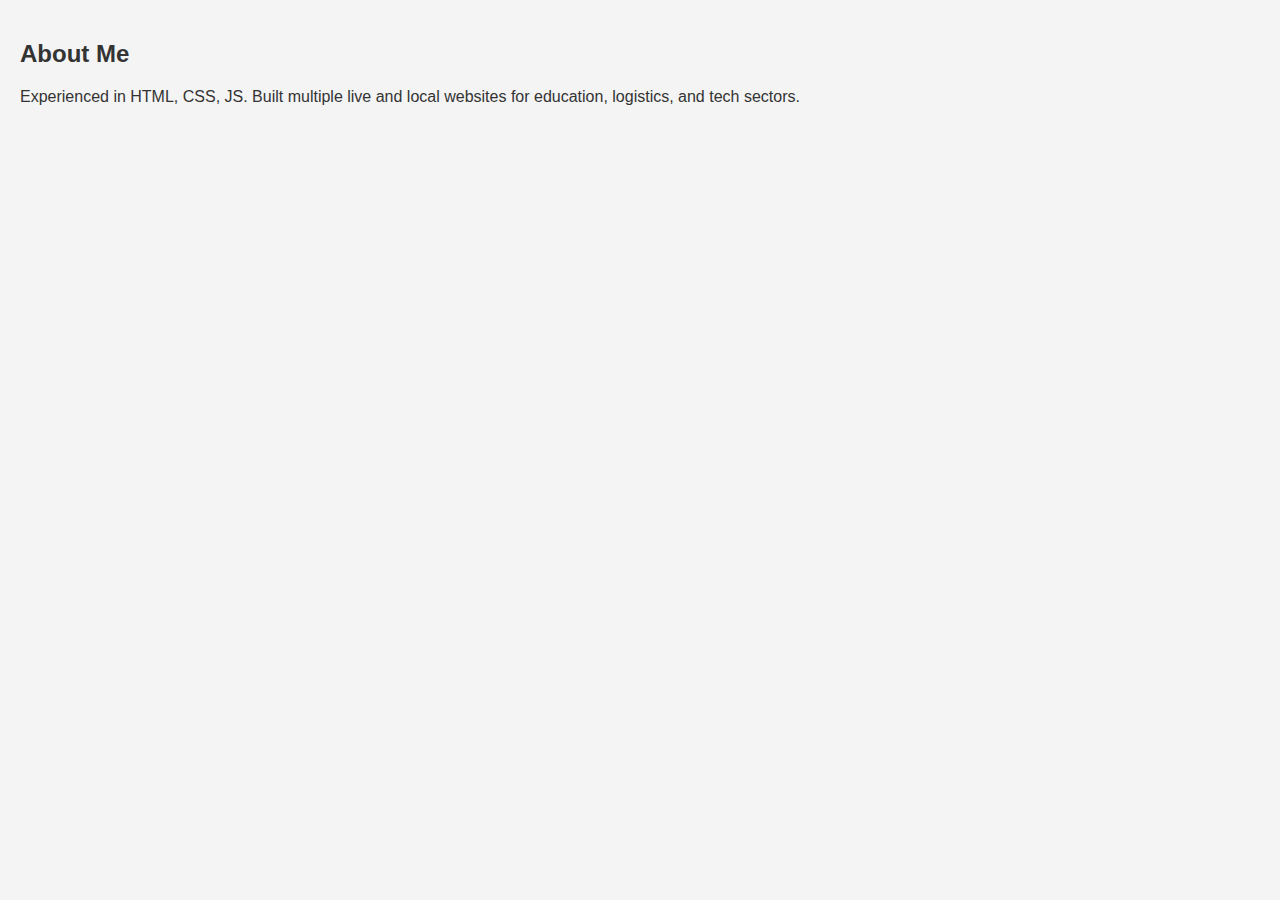
<file: about.html>
<!DOCTYPE html>
<html lang="en">
<head>
  <meta charset="UTF-8" />
  <meta name="viewport" content="width=device-width, initial-scale=1.0" />
  <title>About | Arslan Ahmad</title>
  <link rel="stylesheet" href="style.css" />
</head>
<body>
  <section class="content">
    <h2>About Me</h2>
    <p>Experienced in HTML, CSS, JS. Built multiple live and local websites for education, logistics, and tech sectors.</p>
  </section>
</body>
</html>
</file>
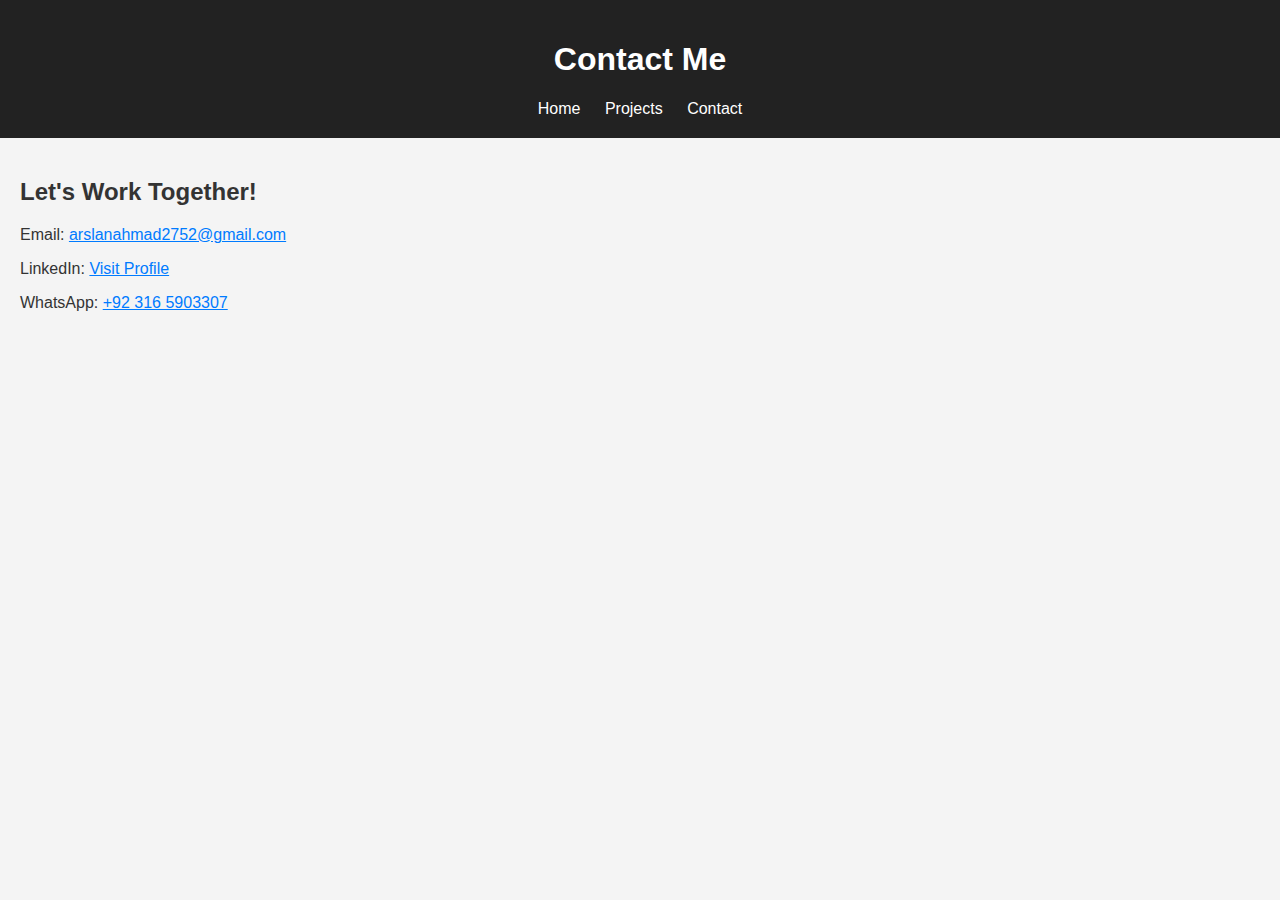
<file: contact.html>
<!DOCTYPE html>
<html lang="en">
<head>
    <meta charset="UTF-8">
    <title>Contact | Arslan Ahmad</title>
    <link rel="stylesheet" href="style.css">
</head>
<body>
    <header>
        <h1>Contact Me</h1>
        <nav>
            <a href="index.html">Home</a>
            <a href="projects.html">Projects</a>
            <a href="contact.html">Contact</a>
        </nav>
    </header>
    <section class="contact">
        <h2>Let's Work Together!</h2>
        <p>Email: <a href="mailto:arslanahmad2752@gmail.com">arslanahmad2752@gmail.com</a></p>
        <p>LinkedIn: <a href="https://www.linkedin.com/in/arslan-ahmad-99bb70147/" target="_blank">Visit Profile</a></p>
        <p>WhatsApp: <a href="https://wa.me/923165903307" target="_blank">+92 316 5903307</a></p>
    </section>
</body>
</html>
</file>
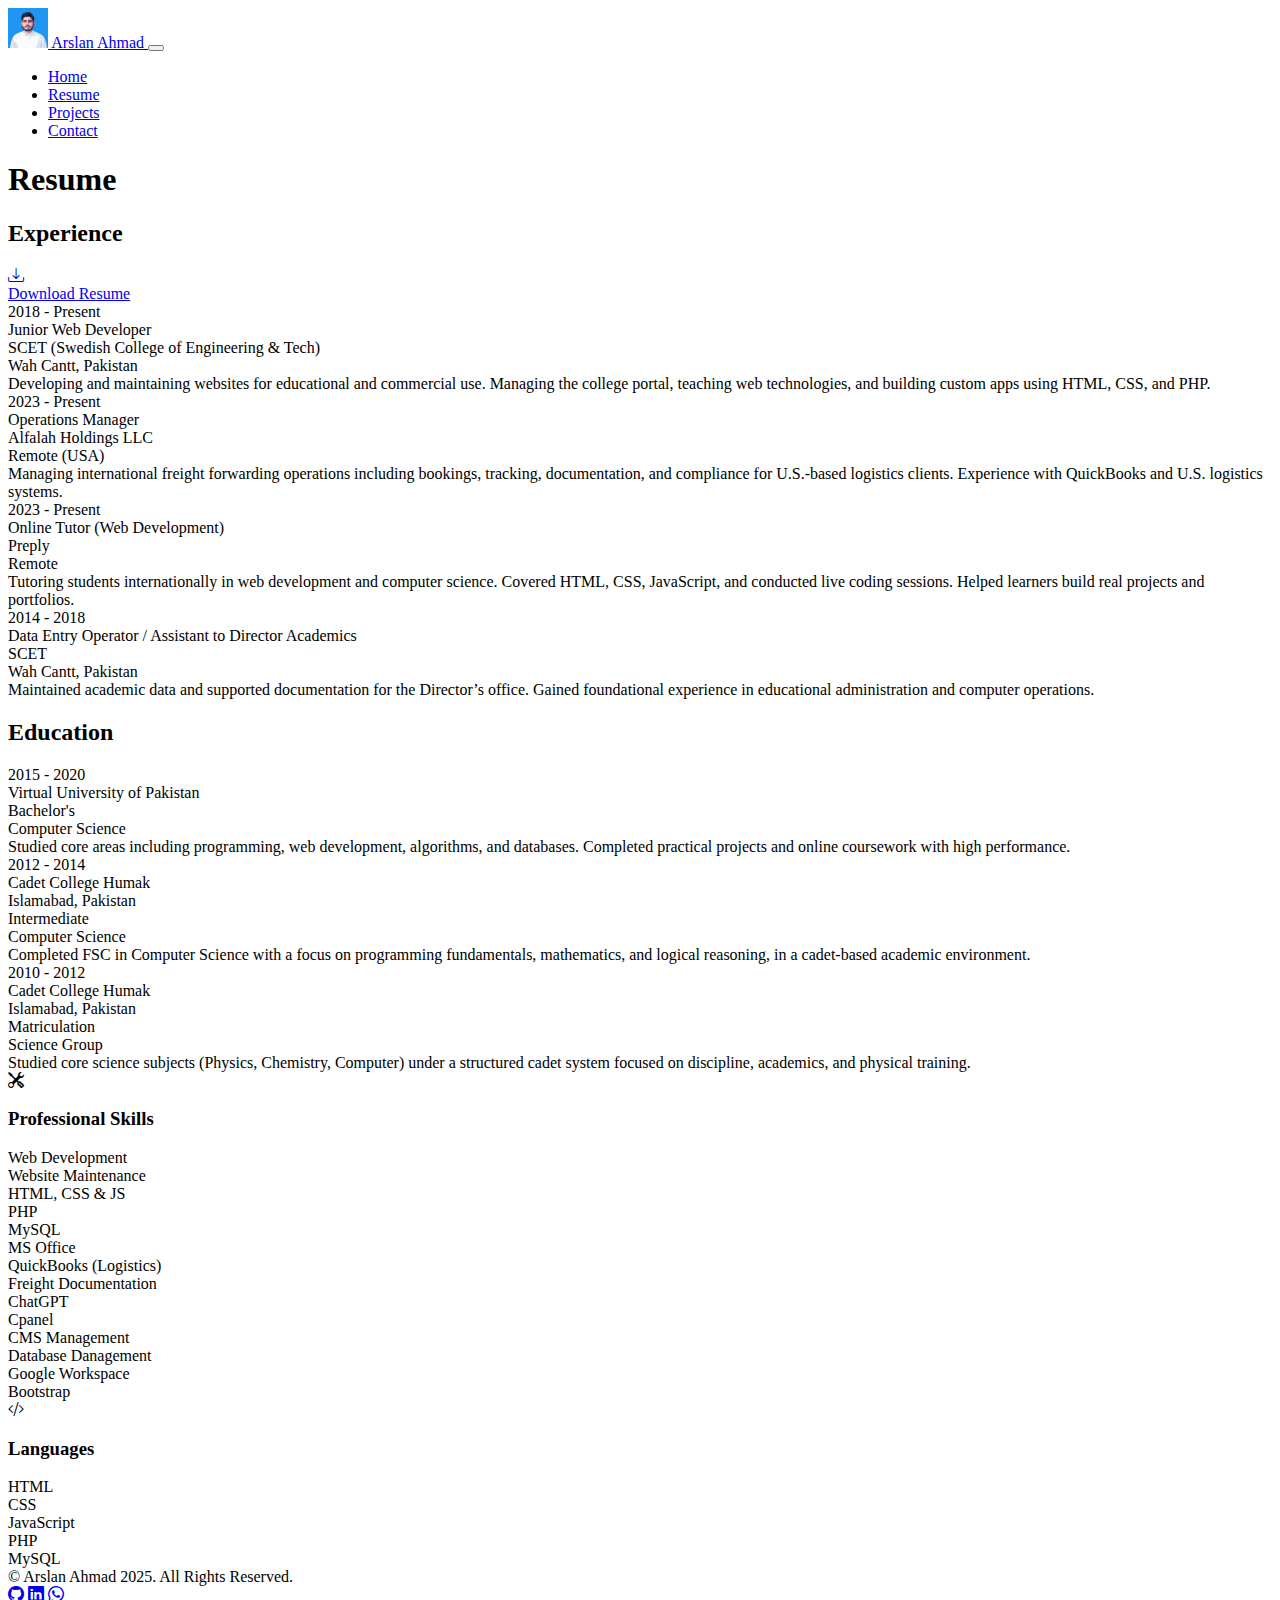
<file: resume.html>
<!DOCTYPE html>
<html lang="en">

<head>
    <meta charset="utf-8" />
    <meta name="viewport" content="width=device-width, initial-scale=1, shrink-to-fit=no" />
    <meta name="description"
        content="Arslan Ahmad's professional portfolio – showcasing web development projects, live websites, and skills in HTML, CSS, JavaScript, and more." />
    <meta name="author" content="Arslan Ahmad" />
    <meta name="keywords"
        content="Arslan Ahmad, web developer, portfolio, HTML CSS projects, Pakistani developer, frontend developer, SCET, Alfalah, SIMS, Agape" />
    <title>Arslan Ahmad</title>
    <!-- Favicon-->
    <link rel="icon" type="image/x-icon" href="assets/1803671.png" />
    <!-- Custom Google font-->
    <link rel="preconnect" href="https://fonts.googleapis.com" />
    <link rel="preconnect" href="https://fonts.gstatic.com" crossorigin />
    <link
        href="https://fonts.googleapis.com/css2?family=Plus+Jakarta+Sans:wght@100;200;300;400;500;600;700;800;900&amp;display=swap"
        rel="stylesheet" />
    <!-- Bootstrap icons-->
    <link href="https://cdn.jsdelivr.net/npm/bootstrap-icons@1.8.1/font/bootstrap-icons.css" rel="stylesheet" />
    <!-- Core theme CSS (includes Bootstrap)-->
    <link href="css/styles.css" rel="stylesheet" />
</head>

<body class="d-flex flex-column h-100 bg-light">
    <main class="flex-shrink-0">
        <!-- Navigation-->
        <nav class="navbar navbar-expand-lg navbar-light bg-white py-3 fixed-top shadow-sm">
            <div class="container px-5">
                <a class="navbar-brand d-flex align-items-center" href="index.html">
                    <img src="assets/pic.jpg" alt="Profile" width="40" height="40" class="rounded-circle me-2">
                    <span class="fw-bolder text-primary">Arslan Ahmad</span>
                </a>
                <button class="navbar-toggler" type="button" data-bs-toggle="collapse"
                    data-bs-target="#navbarSupportedContent" aria-controls="navbarSupportedContent"
                    aria-expanded="false" aria-label="Toggle navigation">
                    <span class="navbar-toggler-icon"></span>
                </button>
                <div class="collapse navbar-collapse" id="navbarSupportedContent">
                    <ul class="navbar-nav ms-auto mb-2 mb-lg-0 small fw-bolder">
                        <li class="nav-item"><a class="nav-link" href="index.html">Home</a></li>
                        <li class="nav-item"><a class="nav-link" href="resume.html">Resume</a></li>
                        <li class="nav-item"><a class="nav-link" href="projects.html">Projects</a></li>
                        <li class="nav-item"><a class="nav-link" href="contact.html">Contact</a></li>
                    </ul>
                </div>
            </div>
        </nav>
        <!-- Page Content-->
        <div class="container px-5 my-5 py-6">
            <div class="text-center mb-5">
                <h1 class="display-5 fw-bolder mb-0"><span class="text-gradient d-inline">Resume</span></h1>
            </div>
            <div class="row gx-5 justify-content-center">
                <div class="col-lg-11 col-xl-9 col-xxl-8">
                    <!-- Experience Section-->
                    <section>
                        <div class="d-flex align-items-center justify-content-between mb-4">
                            <h2 class="text-primary fw-bolder mb-0">Experience</h2>

                            <a class="btn btn-primary px-4 py-3" href="Arslan CV.pdf" target="_blank">
                                <div class="d-inline-block bi bi-download me-2"></div>
                                Download Resume
                            </a>
                        </div>
                        <!-- Experience Card 1-->
                        <div class="card shadow border-0 rounded-4 mb-5">
                            <div class="card-body p-5">
                                <div class="row align-items-center gx-5">
                                    <div class="col text-center text-lg-start mb-4 mb-lg-0">
                                        <div class="bg-light p-4 rounded-4">
                                            <div class="text-primary fw-bolder mb-2">2018 - Present</div>
                                            <div class="small fw-bolder">Junior Web Developer</div>
                                            <div class="small text-muted">SCET (Swedish College of Engineering & Tech)
                                            </div>
                                            <div class="small text-muted">Wah Cantt, Pakistan</div>
                                        </div>
                                    </div>
                                    <div class="col-lg-8">
                                        <div>Developing and maintaining websites for educational and commercial use.
                                            Managing the college portal, teaching web technologies, and building custom
                                            apps using HTML, CSS, and PHP.</div>
                                    </div>
                                </div>
                            </div>
                        </div>

                        <!-- Experience Card 2-->
                        <div class="card shadow border-0 rounded-4 mb-5">
                            <div class="card-body p-5">
                                <div class="row align-items-center gx-5">
                                    <div class="col text-center text-lg-start mb-4 mb-lg-0">
                                        <div class="bg-light p-4 rounded-4">
                                            <div class="text-primary fw-bolder mb-2">2023 - Present</div>
                                            <div class="small fw-bolder">Operations Manager</div>
                                            <div class="small text-muted">Alfalah Holdings LLC</div>
                                            <div class="small text-muted">Remote (USA)</div>
                                        </div>
                                    </div>
                                    <div class="col-lg-8">
                                        <div>Managing international freight forwarding operations including bookings,
                                            tracking, documentation, and compliance for U.S.-based logistics clients.
                                            Experience with QuickBooks and U.S. logistics systems.</div>
                                    </div>
                                </div>
                            </div>
                        </div>
                        <!-- Experience Card 3-->
                        <div class="card shadow border-0 rounded-4 mb-5">
                            <div class="card-body p-5">
                                <div class="row align-items-center gx-5">
                                    <div class="col text-center text-lg-start mb-4 mb-lg-0">
                                        <div class="bg-light p-4 rounded-4">
                                            <div class="text-primary fw-bolder mb-2">2023 - Present</div>
                                            <div class="small fw-bolder">Online Tutor (Web Development)</div>
                                            <div class="small text-muted">Preply</div>
                                            <div class="small text-muted">Remote</div>
                                        </div>
                                    </div>
                                    <div class="col-lg-8">
                                        <div>Tutoring students internationally in web development and computer science.
                                            Covered HTML, CSS, JavaScript, and conducted live coding sessions. Helped
                                            learners build real projects and portfolios.</div>
                                    </div>
                                </div>
                            </div>
                        </div>
                        <!-- Experience Card 4-->
                        <div class="card shadow border-0 rounded-4 mb-5">
                            <div class="card-body p-5">
                                <div class="row align-items-center gx-5">
                                    <div class="col text-center text-lg-start mb-4 mb-lg-0">
                                        <div class="bg-light p-4 rounded-4">
                                            <div class="text-primary fw-bolder mb-2">2014 - 2018</div>
                                            <div class="small fw-bolder">Data Entry Operator / Assistant to Director
                                                Academics</div>
                                            <div class="small text-muted">SCET</div>
                                            <div class="small text-muted">Wah Cantt, Pakistan</div>
                                        </div>
                                    </div>
                                    <div class="col-lg-8">
                                        <div>Maintained academic data and supported documentation for the Director’s
                                            office. Gained foundational experience in educational administration and
                                            computer operations.</div>
                                    </div>
                                </div>
                            </div>
                        </div>
                    </section>
                    <!-- Education Section-->
                    <section>
                        <h2 class="text-secondary fw-bolder mb-4">Education</h2>
                        <!-- Education Card 1: Bachelor's Degree -->
                        <div class="card shadow border-0 rounded-4 mb-5">
                            <div class="card-body p-5">
                                <div class="row align-items-center gx-5">
                                    <div class="col text-center text-lg-start mb-4 mb-lg-0">
                                        <div class="bg-light p-4 rounded-4">
                                            <div class="text-secondary fw-bolder mb-2">2015 - 2020</div>
                                            <div class="mb-2">
                                                <div class="small fw-bolder">Virtual University of Pakistan</div>
                                                <div class="small text-muted"></div>
                                            </div>
                                            <div class="fst-italic">
                                                <div class="small text-muted">Bachelor's</div>
                                                <div class="small text-muted">Computer Science</div>
                                            </div>
                                        </div>
                                    </div>
                                    <div class="col-lg-8">
                                        <div>Studied core areas including programming, web development, algorithms, and
                                            databases. Completed practical projects and online coursework with high
                                            performance.</div>
                                    </div>
                                </div>
                            </div>
                        </div>

                        <!-- Education Card 2: Intermediate -->
                        <div class="card shadow border-0 rounded-4 mb-5">
                            <div class="card-body p-5">
                                <div class="row align-items-center gx-5">
                                    <div class="col text-center text-lg-start mb-4 mb-lg-0">
                                        <div class="bg-light p-4 rounded-4">
                                            <div class="text-secondary fw-bolder mb-2">2012 - 2014</div>
                                            <div class="mb-2">
                                                <div class="small fw-bolder">Cadet College Humak</div>
                                                <div class="small text-muted">Islamabad, Pakistan</div>
                                            </div>
                                            <div class="fst-italic">
                                                <div class="small text-muted">Intermediate</div>
                                                <div class="small text-muted">Computer Science</div>
                                            </div>
                                        </div>
                                    </div>
                                    <div class="col-lg-8">
                                        <div>Completed FSC in Computer Science with a focus on programming fundamentals,
                                            mathematics, and logical reasoning, in a cadet-based academic environment.
                                        </div>
                                    </div>
                                </div>
                            </div>
                        </div>

                        <!-- Education Card 3: Matric -->
                        <div class="card shadow border-0 rounded-4 mb-5">
                            <div class="card-body p-5">
                                <div class="row align-items-center gx-5">
                                    <div class="col text-center text-lg-start mb-4 mb-lg-0">
                                        <div class="bg-light p-4 rounded-4">
                                            <div class="text-secondary fw-bolder mb-2">2010 - 2012</div>
                                            <div class="mb-2">
                                                <div class="small fw-bolder">Cadet College Humak</div>
                                                <div class="small text-muted">Islamabad, Pakistan</div>
                                            </div>
                                            <div class="fst-italic">
                                                <div class="small text-muted">Matriculation</div>
                                                <div class="small text-muted">Science Group</div>
                                            </div>
                                        </div>
                                    </div>
                                    <div class="col-lg-8">
                                        <div>Studied core science subjects (Physics, Chemistry, Computer) under
                                            a structured cadet system focused on discipline, academics, and physical
                                            training.</div>
                                    </div>
                                </div>
                            </div>
                        </div>

                    </section>
                    <!-- Divider-->
                    <div class="pb-5"></div>
                    <!-- Skills Section-->
                    <section>
                        <!-- Skillset Card-->
                        <div class="card shadow border-0 rounded-4 mb-5">
                            <div class="card-body p-5">
                                <!-- Professional skills list-->
                                <div class="mb-5">
                                    <div class="d-flex align-items-center mb-4">
                                        <div
                                            class="feature bg-primary bg-gradient-primary-to-secondary text-white rounded-3 me-3">
                                            <i class="bi bi-tools"></i>
                                        </div>
                                        <h3 class="fw-bolder mb-0"><span class="text-gradient d-inline">Professional
                                                Skills</span></h3>
                                    </div>

                                    <!-- Row 1 -->
                                    <div class="row row-cols-1 row-cols-md-3 mb-4">
                                        <div class="col mb-4 mb-md-0">
                                            <div class="d-flex align-items-center bg-light rounded-4 p-3 h-100">Web
                                                Development</div>
                                        </div>
                                        <div class="col mb-4 mb-md-0">
                                            <div class="d-flex align-items-center bg-light rounded-4 p-3 h-100">Website
                                                Maintenance</div>
                                        </div>
                                        <div class="col">
                                            <div class="d-flex align-items-center bg-light rounded-4 p-3 h-100">HTML,
                                                CSS & JS</div>
                                        </div>
                                    </div>

                                    <!-- Row 2 -->
                                    <div class="row row-cols-1 row-cols-md-3 mb-4">
                                        <div class="col mb-4 mb-md-0">
                                            <div class="d-flex align-items-center bg-light rounded-4 p-3 h-100">PHP
                                            </div>
                                        </div>
                                        <div class="col mb-4 mb-md-0">
                                            <div class="d-flex align-items-center bg-light rounded-4 p-3 h-100">MySQL
                                            </div>
                                        </div>
                                        <div class="col">
                                            <div class="d-flex align-items-center bg-light rounded-4 p-3 h-100">MS
                                                Office</div>
                                        </div>
                                    </div>

                                    <!-- Row 3 -->
                                    <div class="row row-cols-1 row-cols-md-3 mb-4">
                                        <div class="col mb-4 mb-md-0">
                                            <div class="d-flex align-items-center bg-light rounded-4 p-3 h-100">
                                                QuickBooks (Logistics)</div>
                                        </div>
                                        <div class="col mb-4 mb-md-0">
                                            <div class="d-flex align-items-center bg-light rounded-4 p-3 h-100">Freight
                                                Documentation</div>
                                        </div>
                                        <div class="col">
                                            <div class="d-flex align-items-center bg-light rounded-4 p-3 h-100">ChatGPT
                                            </div>
                                        </div>
                                    </div>
                                    <div class="row row-cols-1 row-cols-md-3 mb-4">
                                        <div class="col mb-4 mb-md-0">
                                            <div class="d-flex align-items-center bg-light rounded-4 p-3 h-100">
                                                Cpanel</div>
                                        </div>
                                        <div class="col mb-4 mb-md-0">
                                            <div class="d-flex align-items-center bg-light rounded-4 p-3 h-100">CMS
                                                Management</div>
                                        </div>
                                        <div class="col">
                                            <div class="d-flex align-items-center bg-light rounded-4 p-3 h-100">Database
                                                Danagement
                                            </div>
                                        </div>
                                    </div>
                                    <div class="row row-cols-1 row-cols-md-3">
                                        <div class="col mb-4 mb-md-0">
                                            <div class="d-flex align-items-center bg-light rounded-4 p-3 h-100">
                                                Google Workspace</div>
                                        </div>
                                        <div class="col mb-4 mb-md-0">
                                            <div class="d-flex align-items-center bg-light rounded-4 p-3 h-100">
                                                Bootstrap</div>
                                        </div>

                                    </div>
                                </div>

                                <!-- Languages list-->
                                <div class="mb-0">
                                    <div class="d-flex align-items-center mb-4">
                                        <div
                                            class="feature bg-primary bg-gradient-primary-to-secondary text-white rounded-3 me-3">
                                            <i class="bi bi-code-slash"></i>
                                        </div>
                                        <h3 class="fw-bolder mb-0"><span class="text-gradient d-inline">Languages</span>
                                        </h3>
                                    </div>

                                    <!-- Row 1 -->
                                    <div class="row row-cols-1 row-cols-md-3 mb-4">
                                        <div class="col mb-4 mb-md-0">
                                            <div class="d-flex align-items-center bg-light rounded-4 p-3 h-100">HTML
                                            </div>
                                        </div>
                                        <div class="col mb-4 mb-md-0">
                                            <div class="d-flex align-items-center bg-light rounded-4 p-3 h-100">CSS
                                            </div>
                                        </div>
                                        <div class="col">
                                            <div class="d-flex align-items-center bg-light rounded-4 p-3 h-100">
                                                JavaScript</div>
                                        </div>
                                    </div>

                                    <!-- Row 2 -->
                                    <div class="row row-cols-1 row-cols-md-3">
                                        <div class="col mb-4 mb-md-0">
                                            <div class="d-flex align-items-center bg-light rounded-4 p-3 h-100">PHP
                                            </div>
                                        </div>
                                        <div class="col mb-4 mb-md-0">
                                            <div class="d-flex align-items-center bg-light rounded-4 p-3 h-100">MySQL
                                            </div>
                                        </div>

                                    </div>
                                </div>

                            </div>
                        </div>
                    </section>
                </div>
            </div>
        </div>
    </main>
    <!-- Footer-->
    <footer class="bg-dark text-white py-4 mt-auto">
        <div class="container px-5">
            <div class="row align-items-center justify-content-between flex-column flex-sm-row">
                <div class="col-auto">
                    <div class="small m-0">&copy; Arslan Ahmad 2025. All Rights Reserved.</div>
                </div>
                <div class="col-auto d-flex justify-content-center fs-2 gap-4 resumefooter">
                                <a class="text-gradient" href="https://github.com/ArslanAhmad60" target="_blank"><i
                                        class="bi bi-github"></i></a>
                                <a class="text-gradient" href="https://www.linkedin.com/in/arslan-ahmad-99bb70147/"
                                    target="_blank"><i class="bi bi-linkedin"></i></a>
                                <a class="text-gradient" href="https://wa.me/923165903307" target="_blank"><i
                                        class="bi bi-whatsapp"></i></a>
                            </div>
                <div class="col-auto">
                    <a class="link-light small text-decoration-none me-3" href="#top">Back to Top</a>

                </div>
            </div>
        </div>
    </footer>
    <!-- Bootstrap core JS-->
    <script src="https://cdn.jsdelivr.net/npm/bootstrap@5.2.3/dist/js/bootstrap.bundle.min.js"></script>
    <!-- Core theme JS-->
    <script src="js/scripts.js"></script>
</body>

</html>
</file>
<file: css/styles.css>

</file>
<file: style.css>
body {
    font-family: Arial, sans-serif;
    margin: 0;
    padding: 0;
    background-color: #f4f4f4;
    color: #333;
}
header {
    background-color: #222;
    color: #fff;
    padding: 20px;
    text-align: center;
}
nav a {
    margin: 0 10px;
    color: #fff;
    text-decoration: none;
}
section {
    padding: 20px;
}
.projects {
    display: flex;
    flex-wrap: wrap;
    gap: 20px;
}
.project {
    background: #fff;
    padding: 15px;
    border: 1px solid #ccc;
    flex: 1 1 300px;
}
.project a {
    color: #007BFF;
    text-decoration: none;
}
.contact a {
    color: #007BFF;
}
</file>
